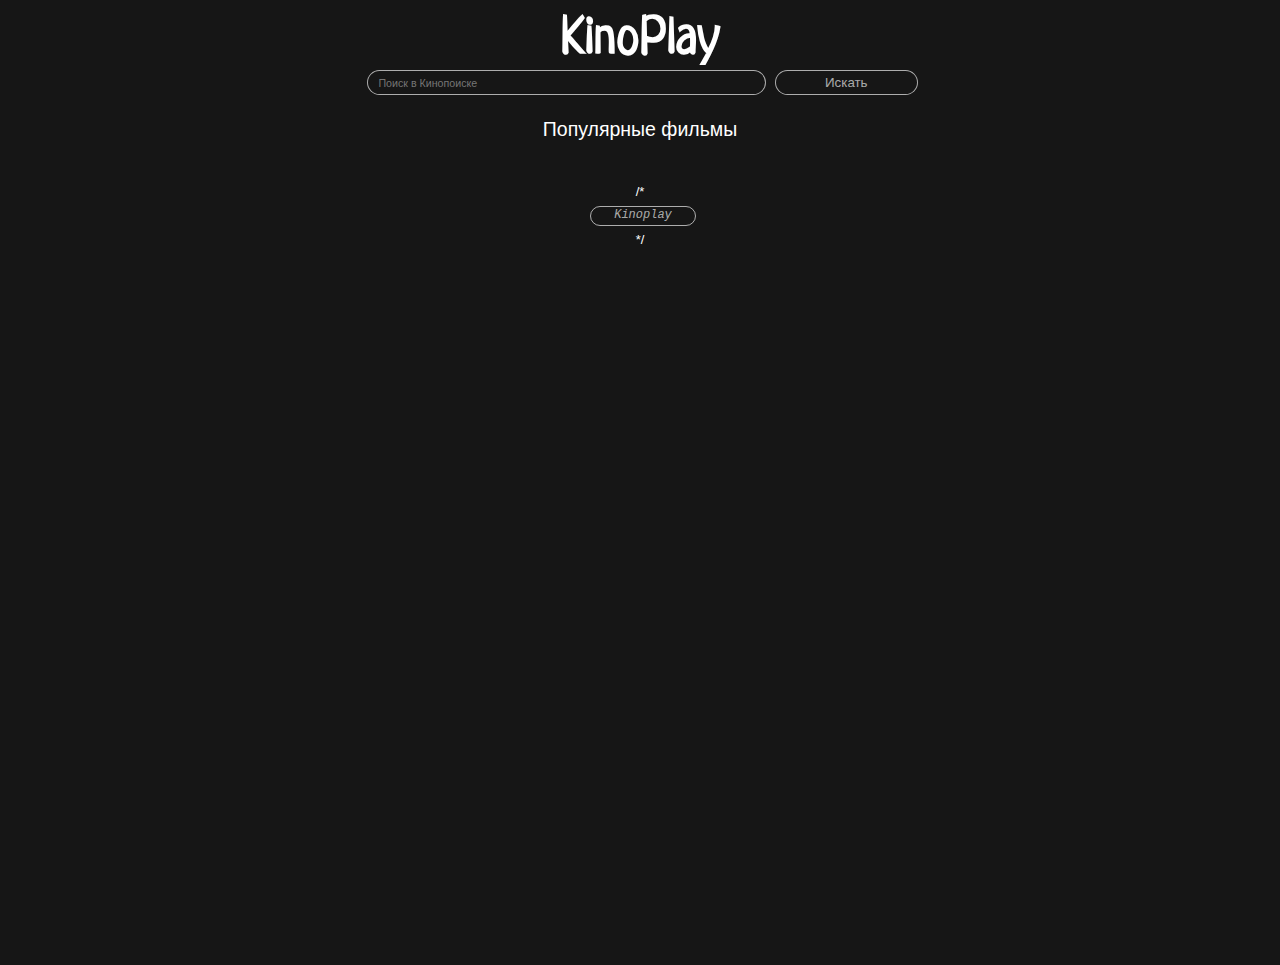
<file: index.html>
<!DOCTYPE html>
<html lang="en" class="no-js darkMode">

<head>
	<!-- Yandex.Metrika counter -->
<script type="text/javascript" >
   (function(m,e,t,r,i,k,a){m[i]=m[i]||function(){(m[i].a=m[i].a||[]).push(arguments)};
   m[i].l=1*new Date();k=e.createElement(t),a=e.getElementsByTagName(t)[0],k.async=1,k.src=r,a.parentNode.insertBefore(k,a)})
   (window, document, "script", "https://mc.yandex.ru/metrika/tag.js", "ym");

   ym(87552151, "init", {
        clickmap:true,
        trackLinks:true,
        accurateTrackBounce:true,
        webvisor:true
   });
</script>
<noscript><div><img src="https://mc.yandex.ru/watch/87552151" style="position:absolute; left:-9999px;" alt="" /></div></noscript>
<!-- /Yandex.Metrika counter -->

	<meta charset="UTF-8" />
	<script src="https://cdn.plyr.io/3.6.8/plyr.js"></script>
	<script src="https://cdn.plyr.io/3.6.8/plyr.polyfilled.js"></script>
	<link rel="stylesheet" href="https://cdn.plyr.io/3.6.8/plyr.css" />
	<link href="https://fonts.googleapis.com/css?family=Neucha" rel="stylesheet">
	<link href="./assets/main.css" rel="stylesheet">
	<link href="//maxcdn.bootstrapcdn.com/font-awesome/4.1.0/css/font-awesome.min.css" rel="stylesheet">
	<script src="https://ajax.googleapis.com/ajax/libs/jquery/1.11.1/jquery.min.js"></script>
	<meta name="viewport" content="width=device-width">
	<title id="websiteTitle">KinoPlay</title>
	<style rel="stylesheet">
		@font-face {
			font-family: Chocolate;
			src: url(https://raw.githubusercontent.com/aa1286901/TV/master/tv-online/fonts/painting-with-chocolate.regular-webfont.woff2) format("woff2"), url(https://raw.githubusercontent.com/aa1286901/TV/master/tv-online/fonts/painting-with-chocolate.regular-webfont.woff) format("woff"), url(https://raw.githubusercontent.com/aa1286901/TV/master/tv-online/fonts/painting-with-chocolate.regular.ttf) format("truetype"), url(https://raw.githubusercontent.com/aa1286901/TV/master/tv-online/fonts/painting-with-chocolate.regular-webfont.woff2) format("woff2"), url(https://raw.githubusercontent.com/aa1286901/TV/master/tv-online/fonts/painting-with-chocolate.regular-webfont.woff) format("woff"), url(https://raw.githubusercontent.com/aa1286901/TV/master/tv-online/fonts/painting-with-chocolate.regular.ttf) format("truetype");
			font-weight: 400;
			font-style: normal
		}

		html {
			scroll-behavior: smooth;
			--tint-color: #017AFF;
			--semi-bold: 600
		}

		* {
			font-family: -apple-system-font, BlinkMacSystemFont, Open Sans, Helvetica Neue, Helvetica, Arial, sans-serif
		}

		a {
			color: var(--tint-color);
			text-decoration: none
		}

		p {
			max-width: 600px;
			margin: 0 auto
		}

		body {
			max-width: 100vw;
			margin: 0;
			background-color: var(--bg-color)
		}

		h1 {
			font-size: 1em;
			margin-bottom: 5px;
		}

		#footer {
			margin-top: 30px;
			margin-bottom: 30px;
			text-align: center;
			color: var(--light-text-color)
		}

		#navbar {
			top: 0;
			left: 0;
			z-index: 999;
			position: absolute;
			color: var(--text-color);
			width: 100%;
			max-width: 100%;
			overflow: hidden;
			transition: color .25s ease, background-color .25s ease;
			-webkit-transition: color .25s ease, background-color .25s ease;
			-moz-transition: color .25s ease, background-color .25s ease;
			-o-transition: color .25s ease, background-color .25s ease;
			-ms-transition: color .25s ease, background-color .25s ease
		}

		#navbar .right:hover {
			-webkit-transform: scale(1.1);
			transform: scale(1.1)
		}

		#navbar #navbarName:hover {
			-webkit-transform: scale(1.1);
			transform: scale(1.1)
		}

		.navBarMode {
			color: var(--nav-font-color) !important;
			background-color: var(--bg-color)
		}

		.navBarMode #navbarName,
		.navBarMode .right {
			text-shadow: none !important
		}

		.navBarMode #navbarName:hover,
		.navBarMode .right:hover {
			-webkit-transform: none !important;
			transform: none !important
		}

		#navInner {
			position: relative;
			min-height: 80px;
			max-height: 80px;
			line-height: 76px;
			max-width: 1000px;
			width: calc(100% - 10px);
			margin: 0 auto
		}

		#navInner * {
			padding-left: 25px;
			padding-right: 25px
		}

		#navInner .right {
			float: right;
			cursor: pointer;
			-webkit-touch-callout: none;
			-webkit-user-select: none;
			-moz-user-select: none;
			-ms-user-select: none;
			user-select: none
		}

		#navInner #navbarName {
			cursor: pointer;
			line-height: 70px;
			font-family: Neucha, sans-serif;
			font-size: 40pt;
			font-weight: 700
		}

		#navInner svg {
			position: absolute;
			right: 0;
			top: 50%;
			-webkit-transform: translateY(calc(-50% - 2px));
			transform: translateY(calc(-50% - 2px))
		}

		@media only screen and (max-width:9000px) {
			#navInner * {
				padding-left: 10px !important;
				padding-right: 10px !important
			}

			#navInner svg {
				right: 10px !important;
				padding-left: 0 !important;
				padding-right: 5px !important
			}
		}

		.backgroundMountain {
			z-index: -1;
			position: absolute;
			top: 0;
			left: 0;
			-webkit-filter: brightness(var(--bg-brightness-lighter));
			filter: brightness(var(--bg-brightness-lighter));
			background-size: cover;
			background-position: center;
			min-width: 100%;
			min-height: 90vh
		}

		#blurredMountain {
			z-index: -2;
			-webkit-filter: blur(10px) brightness(var(--bg-brightness));
			filter: blur(10px) brightness(var(--bg-brightness));
			min-width: 100%
		}

		.mainContent {
			width: calc(100%);
			max-width: 1000px;
			color: var(--text-color);
			text-align: center;
			margin-top: 65px;
			margin-left: auto;
			margin-right: auto
		}

		h2 {
			margin: 0;
			font-weight: 400;
			font-size: 16pt
		}

		#privacyHeader {
			margin: 10
		}

		.privacyContent {
			padding-bottom: 35pt
		}

		#uncoverCenterTitle {
			font-family: Chocolate;
			font-weight: 100;
			font-size: 90pt;
			margin: 0
		}

		@media only screen and (max-width:9000px) {
			#uncoverCenterTitle {
				font-size: 60pt
			}
		}

		.button {
			cursor: pointer;
			color: #fff;
			font-weight: var(--semi-bold);
			margin: 30px auto;
			border-radius: 100px;
			padding: 20px;
			background-color: var(--tint-color);
			max-width: 150px;
			transition: padding .15s ease;
			-webkit-transition: padding .15s ease;
			-moz-transition: padding .15s ease;
			-o-transition: padding .15s ease;
			-ms-transition: padding .15s ease
		}

		.button:hover {
			padding-left: 35px;
			padding-right: 35px
		}

		#altDownloadURL {
			color: var(--text-color);
			margin-bottom: 40px;
			margin-top: 0
		}

		#installLink {
			color: var(--text-color);
			margin-bottom: 40px;
			margin-top: 0
		}

		#payLinks {
			padding-bottom: 20px
		}

		#payLinks a {
			padding-right: 30px
		}

		#payLinks a:last-of-type {
			padding-right: 0
		}

		#changelogText * {
			padding: 0;
			margin: 0
		}

		#changelogText li {
			list-style-position: inside
		}

		.creditsCardWrapper {
			position: relative;
			color: #fff;
			margin: 15px;
			display: inline-block;
			width: calc(25vw - 40px);
			height: calc(25vw - 40px);
			max-width: 200px;
			max-height: 200px;
			overflow: hidden
		}

		.creditsCardWrapper img {
			width: calc(25vw - 40px);
			height: calc(25vw - 40px);
			max-width: 200px;
			max-height: 200px;
			-webkit-transition: -webkit-filter .15s ease;
			transition: -webkit-filter .15s ease;
			transition: filter .15s ease;
			transition: filter .15s ease, -webkit-filter .15s ease;
			-webkit-transition: filter .15s ease;
			-moz-transition: filter .15s ease;
			-o-transition: filter .15s ease;
			-ms-transition: filter .15s ease
		}

		.creditsCardWrapper:hover img {
			-webkit-filter: brightness(.3);
			filter: brightness(.3)
		}

		.creditsCardWrapper .devName {
			padding-top: 40px;
			width: 100%;
			height: 100%;
			max-height: calc(25% + 40px);
			-webkit-box-sizing: border-box;
			box-sizing: border-box;
			position: absolute;
			top: 0;
			left: 0;
			background-color: rgba(0, 0, 0, .65);
			-webkit-transform: translateY(-100%);
			transform: translateY(-100%);
			-webkit-transition: -webkit-transform .25s ease;
			transition: -webkit-transform .25s ease;
			transition: transform .25s ease;
			transition: transform .25s ease, -webkit-transform .25s ease;
			-webkit-transition: transform .25s ease;
			-moz-transition: transform .25s ease;
			-o-transition: transform .25s ease;
			-ms-transition: transform .25s ease
		}

		.creditsCardWrapper .devType {
			width: 100%;
			position: absolute;
			top: calc(25% + 40px);
			left: 0;
			padding-top: 15px;
			font-size: 15pt;
			color: #fff
		}

		.creditsCardWrapper .devSocialIcon {
			position: absolute;
			bottom: 30px;
			left: 50%;
			-webkit-transform: translateX(-50%);
			transform: translateX(-50%)
		}

		.creditsCardWrapper .devSocialIcon * {
			fill: #fff
		}

		.creditsCardWrapper .devSocialIcon,
		.creditsCardWrapper .devType {
			opacity: 0;
			transition: opacity .25s ease;
			-webkit-transition: opacity .25s ease;
			-moz-transition: opacity .25s ease;
			-o-transition: opacity .25s ease;
			-ms-transition: opacity .25s ease
		}

		.creditsCardWrapper:hover .devSocialIcon,
		.creditsCardWrapper:hover .devType {
			opacity: 1
		}

		@media only screen and (max-width:9000px) {
			.creditsCardWrapper {
				width: 100%;
				height: 80px;
				max-width: 320px;
				max-height: 100px;
				border-radius: 0;
				overflow: visible;
				margin: 0 auto;
				padding-top: 10px;
				padding-bottom: 10px;
				border-bottom: solid 0.5px var(--light-text-color);
			}

			.creditsCardWrapper img {
				position: absolute;
				top: 50%;
				-webkit-transform: translateY(-50%);
				transform: translateY(-50%);
				left: 10px;
				width: 70px;
				height: 70px
			}

			.creditsCardWrapper .devName,
			.creditsCardWrapper .devType {
				font-size: 14pt;
				padding-top: 0;
				background: 0 0;
				width: auto;
				height: auto;
				left: 100px
			}

			.creditsCardWrapper .devSocialIcon,
			.creditsCardWrapper .devType {
				opacity: .65
			}

			.creditsCardWrapper .devName {
				color: var(--text-color);
				overflow: hidden;
				text-overflow: ellipsis;
				white-space: nowrap;
				max-width: calc(50% - 5px);
				top: 50%;
				-webkit-transform: translateY(calc(-100% - 2px));
				transform: translateY(calc(-100% - 2px))
			}

			.creditsCardWrapper .devType {
				color: var(--light-text-color);
				top: calc(50% + 2px)
			}

			.creditsCardWrapper .devSocialIcon {
				bottom: 50%;
				left: calc(100% - 20px);
				-webkit-transform: translate(-100%, 50%);
				transform: translate(-100%, 50%)
			}

			.creditsCardWrapper .devSocialIcon * {
				fill: var(--text-color)
			}
		}

		#progress {
			border-radius: 100px;
			overflow: hidden;
			width: 100%;
			max-width: 500px;
			background-color: var(--progress-bar-color);
			margin: 30px auto
		}

		#progressBar {
			width: 100%;
			height: calc(12pt + 5px);
			-webkit-transform: translateX(-100%);
			transform: translateX(-100%);
			background-color: var(--tint-color);
			-webkit-transition: -webkit-transform 1.15s ease;
			transition: -webkit-transform 1.15s ease;
			transition: transform 1.15s ease;
			transition: transform 1.15s ease, -webkit-transform 1.15s ease;
			-webkit-transition: transform 1.15s ease;
			-moz-transition: transform 1.15s ease;
			-o-transition: transform 1.15s ease;
			-ms-transition: transform 1.15s ease;
			transition-delay: .5s;
			-webkit-transition-delay: .5s;
			-moz-transition-delay: .5s;
			-o-transition-delay: .5s
		}

		#legacyReleases {
			display: none
		}

		#legacyReleases .releaseTableView {
			margin: 0 auto;
			position: relative;
			color: var(--light-text-color);
			text-align: left;
			width: 100%;
			max-width: 600px;
			border-bottom-style: solid;
			border-width: 1px;
			border-color: var(--border-color);
			padding-bottom: 10px;
			padding-top: 10px
		}

		#legacyReleases .releaseTableView:first-of-type {
			margin-top: 30px;
			border-top-style: solid
		}

		#legacyReleases .releaseTableView .releaseVersion {
			display: block;
			color: var(--text-color);
			font-weight: var(--semi-bold);
			font-size: 16pt
		}

		#legacyReleases .releaseTableView .button {
			position: absolute;
			margin: 0;
			top: 15px;
			right: 10px;
			padding: 8px 20px;
			text-align: center
		}

		#legacyReleases .releaseTableView ul {
			width: calc(100% - 120px);
			overflow: hidden;
			text-overflow: ellipsis
		}

		#legacyReleases .releaseTableView ul li:first-of-type {
			display: list-item
		}

		#legacyReleases .releaseTableView ul li {
			display: none
		}

		#legacyReleases .releaseTableView .viewMoreButton {
			cursor: pointer;
			position: absolute;
			bottom: calc(10px + 12pt);
			right: 20px;
			color: var(--tint-color);
			-webkit-touch-callout: none;
			-webkit-user-select: none;
			-moz-user-select: none;
			-ms-user-select: none;
			user-select: none
		}

		#legacyReleases .expanded ul {
			width: calc(100% - 50px);
			margin-bottom: 45px
		}

		#legacyReleases .expanded ul li {
			display: list-item
		}

		#viewLegacyVersions {
			color: var(--light-text-color);
			cursor: pointer;
			-webkit-touch-callout: none;
			-webkit-user-select: none;
			-moz-user-select: none;
			-ms-user-select: none;
			user-select: none
		}

		.hidden {
			opacity: 0
		}

		@-webkit-keyframes fadeIn {
			from {
				opacity: 0;
				-webkit-transform: scale(.5);
				transform: scale(.5)
			}

			to {
				opacity: 1
			}
		}

		@keyframes fadeIn {
			from {
				opacity: 0;
				-webkit-transform: scale(.5);
				transform: scale(.5)
			}

			to {
				opacity: 1
			}
		}

		.fadeInElement {
			-webkit-animation: fadeIn .8s;
			animation: fadeIn .8s
		}

		@-webkit-keyframes expandOut {
			0% {
				opacity: 0
			}

			50% {
				opacity: 0;
				-webkit-transform: scale(1.2);
				transform: scale(1.2);
				color: transparent;
				padding-left: 80px;
				padding-right: 80px
			}

			100% {
				opacity: 1
			}
		}

		@keyframes expandOut {
			0% {
				opacity: 0
			}

			50% {
				opacity: 0;
				-webkit-transform: scale(1.2);
				transform: scale(1.2);
				color: transparent;
				padding-left: 80px;
				padding-right: 80px
			}

			100% {
				opacity: 1
			}
		}

		.expandOutElement {
			animation-fill-mode: forwards;
			-webkit-animation-fill-mode: forwards;
			-webkit-animation: expandOut 1.6s;
			animation: expandOut 1.6s
		}

		@-webkit-keyframes fadeUp {
			0% {
				opacity: 0
			}

			75% {
				opacity: 0;
				-webkit-transform: scale(.5) translateY(200%);
				transform: scale(.5) translateY(200%)
			}

			100% {
				opacity: 1
			}
		}

		@keyframes fadeUp {
			0% {
				opacity: 0
			}

			75% {
				opacity: 0;
				-webkit-transform: scale(.5) translateY(200%);
				transform: scale(.5) translateY(200%)
			}

			100% {
				opacity: 1
			}
		}

		.fadeUpElement {
			animation-fill-mode: forwards;
			-webkit-animation-fill-mode: forwards;
			-webkit-animation: fadeUp 2s;
			animation: fadeUp 2s
		}

		#detailedInfo {
			width: 100%;
			margin-top: 100px;
			margin-left: auto;
			margin-right: auto;
			position: relative
		}

		#detailedInfo .aboutJailbreak {
			padding-bottom: 60pt
		}

		#detailedInfo .aboutJailbreak h1 {
			font-size: 20pt;
			margin: 0;
			margin-bottom: 20px
		}

		#detailedInfo .aboutJailbreak p {
			opacity: .65
		}

		#detailedInfo .featureWrapper {
			display: inline-block;
			text-align: center;
			padding: 30px 10px;
			background-repeat: no-repeat;
			background-size: 80px 80px;
			background-position: center 10px;
			width: calc(33.33% - 10px);
			min-width: 300px;
		}

		#detailedInfo .featureWrapper h1 {
			font-size: 20pt;
			margin: 0;
			margin-bottom: 20px
		}

		#detailedInfo .featureWrapper p {
			opacity: .65
		}

		#detailedInfo .featureWrapper svg {
			margin-bottom: 20px
		}

		#detailedInfo .featureWrapper svg * {
			fill: var(--text-color)
		}

		html {
			--bg-color: #fafafa;
			--border-color: rgba(0, 0, 0, .075);
			--progress-bar-color: rgba(0, 0, 0, .15);
			--nav-color: white;
			--nav-font-color: black;
			--text-color: rgb(0, 0, 0);
			--light-text-color: rgba(0, 0, 0, .65);
			--bg-brightness-lighter: 280%;
			--bg-brightness: 110%
		}

		.darkMode {
			--bg-color: #161616;
			--border-color: rgba(255, 255, 255, .075);
			--progress-bar-color: rgba(255, 255, 255, .15);
			--nav-color: #1e1e1e;
			--nav-font-color: white;
			--text-color: rgb(255, 255, 255);
			--light-text-color: rgba(255, 255, 255, .65);
			--bg-brightness-lighter: 40%;
			--bg-brightness: 25%
		}

		.player1 {
			-webkit-animation: fadeIn .8s;
			animation: fadeIn .8s;
			width: 570px;
			margin-left: -285px;
			left: 50%;
			position: absolute;
			margin-bottom: 10px;
		}

		@media screen and (max-width: 600px) {
			.player1 {
				width: 300px;
				margin-left: -150px;
				left: 50%
			}
		}

		@media screen and (max-height: 420px) {
			.player1 {
				width: 300px;
				margin-left: -150px;
				left: 50%
			}
		}

		#navbar .right,
		#navbar a {
			color: var(--nav-font-color)
		}

		#navbar * {
			-webkit-touch-callout: none;
			-webkit-user-select: none;
			-moz-user-select: none;
			-ms-user-select: none;
			user-select: none
		}

		.navBarMode {
			color: var(--nav-font-color) !important;
			background-color: var(--nav-color)
		}

		.navBarMode #navbarName,
		.navBarMode .right {
			text-shadow: none !important
		}

		.navBarMode #navbarName:hover,
		.navBarMode .right:hover {
			-webkit-transform: none !important;
			transform: none !important;
			color: var(--tint-color) !important;
			border-bottom: solid 4px var(--tint-color)
		}

		.navBarMode svg:hover path {
			fill: var(--tint-color)
		}

		#navInner {
			position: relative;
			min-height: 65px;
			max-height: 65px;
			line-height: 65px;
			max-width: 1000px;
			width: calc(100%);
			margin: 0 auto;
			text-align: center
		}

		#navInner * {
			padding-left: 25px;
			padding-right: 25px
		}

		#navInner .right {
			float: right;
			cursor: pointer
		}

		.footer {
			border-left: 1px var(--light-text-color) solid;
			border-right: 1px var(--light-text-color) solid;
			border-top: 1px var(--light-text-color) solid;
			border-bottom: 1px var(--light-text-color) solid;
			border-radius: 10px;
			cursor: pointer;
			padding: 0px 2px 0px 2px;
			position: relative;
			color: var(--light-text-color);
			font-size: 12px;
			width: 100px;
			left: 50%;
			margin: 5px;
			margin-left: -50px;
			margin-top: 5px;
			font-family: monospace;
			font-style: italic;
		}

		.freehosting-2domains-link {
			display: none;
		}
	</style>
</head>

<body>
	<div id="navbar" class="">
		<div id="navInner">
			<span id="navbarName" onclick="location.href='/';">KinoPlay</span>
		</div>
	</div>

	<div class="backgroundMountain"></div>
	<div class="backgroundMountain" id="blurredMountain"></div>
	<div class="mainContent">
		<div class="player1"
			style="text-align: center; position: relative; justify-content: center; align-items: center">
			<input type="search" id="text"
				style="width: 70%; background: var(--bg-color); border: none; font-size: 8pt; color: var(--light-text-color); -webkit-border-radius: 15px; -moz-border-radius: 15px; border-radius: 15px;border-left: 0.5px var(--light-text-color) solid; border-right: 0.5px var(--light-text-color) solid; border-top: 0.5px var(--light-text-color) solid; border-bottom: 0.5px var(--light-text-color) solid; height: 25px; margin: 5px; padding-left: 10px;"
				placeholder="Поиск в Кинопоиске">
			<input type="submit"
				style="background: var(--bg-color); font-size: 10pt; color: var(--light-text-color);border-radius: 15px; border-left: 0.5px var(--light-text-color) solid; border-right: 0.5px var(--light-text-color) solid; border-top: 0.5px var(--light-text-color) solid; border-bottom: 0.5px var(--light-text-color) solid;cursor: pointer;width: 25%; height: 25px;"
				onclick="search();" value="Искать">
		</div>
		<div class="fadeInElement">
			<div class="top-gallery-item">
				<div class="title-wrap">
					<h2 class="title" style="width: 100%">Популярные фильмы</h2>
				</div>
				<div class="popularMovies is-scroll-right">
					<div class="vlist is-scroll-right">
						<div class="vlist-holder js-kinetic kinetic-active">
							<ul id="items" class="items js-kinetic-inner js-popularMovies">
							</ul>
						</div>
					</div>
				</div>
			</div>
		</div>
		<script>
			$.ajax({
				async: true,
				crossDomain: true,
				url: 'https://kinopoiskapiunofficial.tech/api/v2.2/films/top?type=TOP_100_POPULAR_FILMS&page=1',
				type: 'GET',
				headers: { 'X-API-KEY': '1281ba0d-593b-4f3e-8b14-2b63e66ae00a' },
				success: function (response) {
					var a = response.films;
					var index, len;
					for (index = 0, len = a.length; index < len; ++index) {
						var item = a[index];
						$('.items').append('<li class="item" style="margin-bottom: 1rem">    <a class="link" href="/kinoplay/kino?id=' + item.filmId + '&title=' + item.nameRu + ' (' + item.year + ')"  title="' + item.nameRu + ' (' + item.year + ')">        <div class="cover-wrap">          <div class="cover js-b-lazy fadeIn animated" style="background-image: url(' + item.posterUrlPreview + ');"></div></div>     <div class="description">     <h3 class="title">' + item.nameRu + '</h3>      <span class="desc">     <span class="rating">' + item.rating + '</span>    <span class="year">' + item.year + '</span></span></div></a></li>');
					}
				}
			});

			$.ajax({
				async: true,
				crossDomain: true,
				url: 'https://kinopoiskapiunofficial.tech/api/v2.2/films/top?type=TOP_100_POPULAR_FILMS&page=2',
				type: 'GET',
				headers: { 'X-API-KEY': '1281ba0d-593b-4f3e-8b14-2b63e66ae00a' },
				success: function (response) {
					var a = response.films;
					var index, len;
					for (index = 0, len = a.length; index < len; ++index) {
						var item = a[index];
						$('.items').append('<li class="item" style="margin-bottom: 1rem">    <a class="link" href="/kinoplay/kino?id=' + item.filmId + '&title=' + item.nameRu + ' (' + item.year + ')"  title="' + item.nameRu + ' (' + item.year + ')">        <div class="cover-wrap">          <div class="cover js-b-lazy fadeIn animated" style="background-image: url(' + item.posterUrlPreview + ');"></div></div>     <div class="description">     <h3 class="title">' + item.nameRu + '</h3>      <span class="desc">     <span class="rating">' + item.rating + '</span>    <span class="year">' + item.year + '</span></span></div></a></li>');
					}
				}
			});

			$.ajax({
				async: true,
				crossDomain: true,
				url: 'https://kinopoiskapiunofficial.tech/api/v2.2/films/top?type=TOP_100_POPULAR_FILMS&page=3',
				type: 'GET',
				headers: { 'X-API-KEY': '1281ba0d-593b-4f3e-8b14-2b63e66ae00a' },
				success: function (response) {
					var a = response.films;
					var index, len;
					for (index = 0, len = a.length; index < len; ++index) {
						var item = a[index];
						$('.items').append('<li class="item" style="margin-bottom: 1rem">    <a class="link" href="/kinoplay/kino?id=' + item.filmId + '&title=' + item.nameRu + ' (' + item.year + ')"  title="' + item.nameRu + ' (' + item.year + ')">        <div class="cover-wrap">          <div class="cover js-b-lazy fadeIn animated" style="background-image: url(' + item.posterUrlPreview + ');"></div></div>     <div class="description">     <h3 class="title">' + item.nameRu + '</h3>      <span class="desc">     <span class="rating">' + item.rating + '</span>    <span class="year">' + item.year + '</span></span></div></a></li>');
					}
				}
			});



			function search() {
				var text = document.getElementById('text').value;
				$.ajax({
					async: true,
					crossDomain: true,
					url: 'https://kinopoiskapiunofficial.tech/api/v2.1/films/search-by-keyword?keyword=' + text,
					type: 'GET',
					headers: { 'X-API-KEY': '1281ba0d-593b-4f3e-8b14-2b63e66ae00a' },
					success: function (response) {
						$('.title').empty();
						$('.items').empty();
						var a = response.films;
						var index, len;
						for (index = 0, len = a.length; index < len; ++index) {
							var item = a[index];
							$('.items').append('<li class="item" style="margin-bottom: 1rem">    <a class="link" href="/kinoplay/kino?id=' + item.filmId + '&title=' + item.nameRu + ' (' + item.year + ')"  title="' + item.nameRu + ' (' + item.year + ')">        <div class="cover-wrap">          <div class="cover js-b-lazy fadeIn animated" style="background-image: url(' + item.posterUrlPreview + ');"></div></div>     <div class="description">     <h3 class="title">' + item.nameRu + '</h3>      <span class="desc">     <span class="rating">' + item.rating + '</span>    <span class="year">' + item.year + '</span></span></div></a></li>');
						}
					}
				});
			};

			$(document).ready(function () {
				$("#text").keypress(function (e) {
					if (e.keyCode == 13) {
						//нажата клавиша enter - здесь ваш код
						search();
					}
				});

			});	
		</script>
		/*
		<div onclick="window.open('https://kinofilms.sytes.net/')" class="footer">Kinoplay</div>
		*/
		<script>
			var oldRelease, navbar = document.getElementById("navbar"); var loadedOldReleases = !1; function getOldReleases(e) { for (i = 0; i < e.length; i++) { var n = e[i], t = createElement("div", "releaseTableView"), a = createElement("span", "releaseVersion"); a.innerText = n.name, t.appendChild(a); var o = createElement("span", "releaseDate"); o.innerText = new Date(n.published_at).toLocaleDateString(), t.appendChild(o); var r = createElement("div", "button"); r.innerText = "Download"; var d = n.assets.reverse(); for (getLink = 0; getLink < d.length; getLink++)var s = d[getLink].browser_download_url; var l = createElement("a"); l.href = s, l.appendChild(r), t.appendChild(l); var c = new showdown.Converter; t.innerHTML += c.makeHtml(n.body.replace(/^((?!^- .*).)*$/gm, "")); try { if (1 < t.getElementsByTagName("ul")[0].childElementCount) { var m = createElement("div", "viewMoreButton"); m.setAttribute("onClick", "expandChangelog(this)"), m.innerText = "more", t.appendChild(m) } } catch (e) { } document.getElementById("legacyReleases").appendChild(t) } loadedOldReleases = !0 } function updateProgessBar(e) { document.getElementById("progressBar").style.transform = "translateX(-" + (100 - e) + "%)" } function createElement(e, n) { var t = document.createElement(e); return n && (t.className = n), t } function goTo(e) { var n = 0; e && (n = document.getElementById(e).getBoundingClientRect().top - document.body.getBoundingClientRect().top + 180), document.body.scrollTop = n, document.documentElement.scrollTop = n } function expandChangelog(e) { "more" == e.innerText ? e.innerText = "less" : e.innerText = "more", e.parentNode.classList.toggle("expanded") } function viewLegacyVersions() { viewLegacyVersionsButton = document.getElementById("viewLegacyVersions"), "View Previous Versions" == viewLegacyVersionsButton.innerText ? (loadedOldReleases || getOldReleases(oldRelease), document.getElementById("legacyReleases").style.display = "inline", viewLegacyVersionsButton.innerText = "Hide Previous Versions") : (document.getElementById("legacyReleases").style.display = "none", viewLegacyVersionsButton.innerText = "View Previous Versions") } var darkMode, animateHTML = function () { var n, t; function e() { n = document.querySelectorAll(".hidden"), t = window.innerHeight, window.addEventListener("scroll", a), window.addEventListener("resize", e), a() } function a() { for (var e = 0; e < n.length; e++) { n[e].getBoundingClientRect().top - t <= -200 && (n[e].className = n[e].className.replace("hidden", "fadeInElement")) } } return { init: e } }; function toggleDarkMode() { createCookie("darkMode", darkMode = darkMode ? (document.getElementsByTagName("html")[0].classList.remove("darkMode"), !1) : (enableDarkMode(), !0), 999999) } function enableDarkMode() { document.getElementsByTagName("html")[0].classList.add("darkMode") } function readCookie(e) { for (var n = e + "=", t = document.cookie.split(";"), a = 0; a < t.length; a++) { for (var o = t[a]; " " == o.charAt(0);)o = o.substring(1, o.length); if (0 == o.indexOf(n)) return "true" == o.substring(n.length, o.length) || "false" != o.substring(n.length, o.length) && o.substring(n.length, o.length) } return null } function createCookie(e, n, t) { if (t) { var a = new Date; a.setTime(a.getTime() + 24 * t * 60 * 60 * 1e3); var o = "; expires=" + a.toGMTString() } else o = ""; document.cookie = e + "=" + n + o + "; path=/" } animateHTML().init(), window.matchMedia("(prefers-color-scheme: dark)").matches && enableDarkMode(), document.cookie ? (darkMode = readCookie("darkMode")) && enableDarkMode() : darkMode = !1;
		</script>
	</div>
</body>

</html>
</file>
<file: assets/main.css>
@-webkit-keyframes fadeIn {
    0% {
        opacity:0
    }

    to {
        opacity:1
    }
}

@keyframes fadeIn {
    0% {
        opacity:0
    }

    to {
        opacity:1
    }
}

.fadeIn {
    -webkit-animation-name: fadeIn;
    animation-name:fadeIn
}

.animated {
    -webkit-animation-duration: 1s;
    animation-duration: 1s;
    -webkit-animation-fill-mode: both;
    animation-fill-mode:both
}

.text-overflow {
    -ms-text-overflow:ellipsis
}

.entity-desc-item, .text-overflow {
    overflow: hidden;
    text-overflow: ellipsis;
    white-space:nowrap
}

.auth-loading, .entity-loading, .entity-player-spinner, .results-loading {
    position: relative;
    height:60px
}

.auth-loading:before, .entity-loading:before, .entity-player-spinner:before, .results-loading:before {
    content: "";
    position: absolute;
    left:50%
}

.entity-desc:after, .entity-seasons:after, .filter-controls:after {
    content: "";
    display: table;
    clear:both
}

.entity-actor-img, .entity-episode-img, .link .cover-wrap .cover, .result-item-preview {
    position: absolute;
    top: 0;
    left: 0;
    right: 0;
    bottom: 0;
    background-color: hsla(0, 0%, 100%, .05);
    background-position: 50% 50%;
    background-size:cover !important
}

.b-error.entity-actor-img, .b-error.entity-episode-img, .b-error.result-item-preview, .is-noimage.entity-actor-img, .is-noimage.entity-episode-img, .is-noimage.result-item-preview, .link .cover-wrap .b-error.cover, .link .cover-wrap .is-noimage.cover {
    box-shadow: inset 0 0 0 1px hsla(0, 0%, 100%, .25);
    opacity:.2
}

.header-back-btn {
    position: absolute;
    top: 0;
    padding: 0;
    width: 3.2em;
    height: 3.2em;
    cursor: pointer;
    border: none;
    outline:none
}

html {
    font-size:62.5%
}

@media (min-width: 768px) {
    html {
        font-size:81.25%
    }
}

body, html {
    height:100%
}

body {
    font: 1rem/1.375rem zonasans, sans-serif;
    color: #fff;
    background-color: #1e252b;
    min-width: 320px;
    margin: 0;
    -webkit-text-size-adjust: 100%;
    -moz-text-size-adjust: 100%;
    -ms-text-size-adjust:100%
}

body.embed {
    background:#000
}

body.embed .l-content {
    padding-top:0
}

body.embed .l-content .l-wrap {
    max-width:100%
}

body.embed .entity-header {
    margin: 0;
    max-width:none
}

body.embed .entity-header .video-js {
    padding: 0 !important;
    height:100% !important
}

.l-wrap {
    position: relative;
    margin:0 auto
}

@media (min-width: 1080px) {
    .l-wrap {
        max-width:1200px
    }
}

@media (min-width: 1345px) {
    .l-wrap {
        max-width:1400px
    }
}

.l-container {
    position: relative;
    min-height:100%
}

.l-content {
    display: block;
    position: relative;
    padding-top:5.3rem
}

.l-content.loading:before {
    margin: 8em auto 0;
    background: transparent url(/build/963e9da50918d1d838089db83f19ca34.svg) 50% 50% no-repeat;
    background-size: 100% !important;
    content: " ";
    width: 3em;
    height: 3em;
    display:block
}

.no-svg .l-content.loading:before {
    background:transparent url(/img/spinner.gif) 50% 50% no-repeat
}

.l-overlay {
    position: fixed;
    top: 0;
    left: 0;
    right: 0;
    bottom: 0;
    background:rgba(0, 0, 0, .7)
}

.state-indicator {
    position: absolute;
    top: -999em;
    left: -999em;
    z-index:1
}

@media (min-width: 768px) {
    .state-indicator {
        z-index:2
    }
}

@media (min-width: 1080px) {
    .state-indicator {
        z-index:3
    }
}

@media (min-width: 1345px) {
    .state-indicator {
        z-index:4
    }
}

#css-loaded-marker {
    position: absolute;
    z-index:1
}

::-moz-focus-inner {
    border:0
}

.top-is-none {
    margin-top:0 !important
}

.header {
    top: 0;
    position: fixed;
    width: 100%;
    z-index: 3;
    box-shadow:0 4px 4px rgba(0, 0, 0, .24), 0 0 4px rgba(0, 0, 0, .12)
}

.header, .header-nav {
    height: 5.3rem;
    background:#546778
}

.header-nav {
    display:block
}

@media (min-width: 1080px) {
    .header-nav {
        margin-left:-1.9rem
    }
}

.header-nav-item {
    float: left;
    box-sizing: border-box;
    height: 100%;
    line-height: 5.83rem;
    font-size: 1.4em;
    text-transform: uppercase;
    color: rgba(0, 0, 0, .54);
    text-decoration: none;
    cursor: pointer;
    outline: none;
    border-bottom: 3px solid transparent;
    margin:0 1rem
}

.header-nav-item:focus, .header-nav-item:hover {
    border-bottom:3px solid hsla(0, 0%, 100%, .54)
}

.header-nav-item.is-selected {
    color: #fff;
    border-bottom-color:#fff
}

.header-nav-item.is-index {
    background: transparent url(/build/4fa2aa71a75e4fc6d800418888f99241.svg) center 1.9rem no-repeat;
    background-size: 100% !important;
    width: 6.3rem;
    padding: 0 .1rem;
    margin: 0 1.9rem;
    text-indent: -9999px;
    opacity:.5
}

.no-svg .header-nav-item.is-index {
    background:transparent url(/img/logo-text.png) center 1.9rem no-repeat
}

.header-nav-item.is-index.is-selected {
    opacity: 1;
    background: transparent url(/build/48098fb43eef744e39ff2973da07b546.svg) center 1.9rem no-repeat;
    background-size:100% !important
}

.no-svg .header-nav-item.is-index.is-selected {
    background:transparent url(/img/logo-text-active.png) center 1.9rem no-repeat
}

.header-search-btn {
    position: absolute;
    padding: 0;
    width: 3em;
    height: 3em;
    cursor: pointer;
    border: none;
    outline: none;
    top: 1.4em;
    right: 1.2em;
    opacity: .54;
    background: transparent url(/build/e22d0d1fa8d862d2130ae1e4d74691f1.svg) 50% no-repeat;
    background-size:80% !important
}

.no-svg .header-search-btn {
    background:transparent url(/img/search.png) 50% no-repeat
}

.header-search-btn:focus {
    box-shadow:inset 0 0 0 .2rem rgba(0, 164, 255, .5)
}

@media (min-width: 768px) {
    .header-search-btn {
        display:none
    }
}

.header-back-btn {
    background: transparent url(/build/ed636b88a6412ade6ddd18d260f2dbc6.svg) 50% 50% no-repeat;
    background-size:auto !important
}

.no-svg .header-back-btn {
    background:transparent url(/img/back.png) 50% 50% no-repeat
}

.header-back-btn:focus {
    box-shadow:inset 0 0 0 .2rem rgba(0, 164, 255, .5)
}

@media (min-width: 768px) {
    .header-back-btn {
        display:none
    }
}

.header-search-line {
    position: absolute;
    top: 0;
    left: 0;
    right: 0;
    padding: 1.1rem 32px 1rem;
    z-index:-1
}

.header-search-line.is-open {
    z-index: 0;
    background:#546778
}

@media (min-width: 768px) {
    .header-search-line {
        z-index: 0;
        left: auto;
        padding: 1.1rem 24px 1rem 0;
        width:22rem
    }
}

@media (min-width: 1080px) {
    .header-search-line {
        padding-right:0
    }
}

.header-search-form {
    margin: 0 auto;
    max-width: 525px;
    position: relative;
    border-radius: 2px;
    overflow:hidden
}

.header-search-line-input {
    box-sizing: border-box;
    font-size: 1.2em;
    width: 100%;
    height: 3.2rem;
    padding: .5rem 3rem .5rem 3.6rem;
    background: #fff;
    border: none;
    outline:none
}

.header-search-line-input::placeholder {
    color:rgba(0, 0, 0, .3)
}

@media (min-width: 768px) {
    .header-search-line-input {
        padding-left:20px
    }
}

.header-search-line-submit {
    position: absolute;
    padding: 0;
    width: 3em;
    height: 3em;
    cursor: pointer;
    border: none;
    outline: none;
    top: 0;
    right: 0;
    opacity: .54;
    background: transparent url(/build/e22d0d1fa8d862d2130ae1e4d74691f1.svg) 50% no-repeat;
    background-size:80% !important
}

.no-svg .header-search-line-submit {
    background:transparent url(/img/search.png) 50% no-repeat
}

.header-search-line-submit:focus {
    box-shadow:inset 0 0 0 .2rem rgba(0, 164, 255, .5)
}

@media (min-width: 768px) {
    .header-search-line-submit {
        display:none
    }
}

.suggest {
    color: #000;
    margin: 0;
    padding: 0;
    z-index: 2;
    font-size: 15px;
    background: #fff;
    list-style: none;
    padding-top: .5rem;
    margin-top:-.5rem
}

.suggest li {
    padding: 8px;
    border-bottom: 1px solid rgba(0, 0, 0, .1);
    line-height: 1.2em;
    position:relative
}

.suggest li:after {
    background: #fff;
    content: " ";
    display: block;
    width: 56px;
    position: absolute;
    height: 1px;
    bottom: -1px;
    left:0
}

.suggest li span {
    cursor:pointer
}

.suggest li:first-child {
    margin-top: 1px;
    border-top:1px solid rgba(0, 0, 0, .1)
}

.suggest li.selected {
    background:rgba(0, 163, 255, .2)
}

@media (min-width: 1080px) {
    .suggest {
        width:286px
    }
}

.suggest .suggest-cover {
    display: inline-block;
    width: 32px;
    height: 32px;
    border-radius: 2px;
    overflow: hidden;
    margin-right:16px
}

.suggest .suggest-cover img {
    max-width:100%
}

.suggest .suggest-name {
    width: 64%;
    display: inline-block;
    vertical-align:top
}

.suggest .suggest-year {
    color: #00a4ff;
    display: inline-block;
    font-size: 14px;
    text-align: right;
    padding-left: 3%;
    vertical-align:top
}

.filter-items {
    background: rgba(0, 0, 0, .1);
    white-space: nowrap;
    padding: 1em;
    font-size: 1.2em;
    overflow:auto
}

.filters-item {
    margin-right:.2em
}

.filters-item-label {
    display:inline-block
}

.filters-item-select {
    background: hsla(0, 0%, 100%, .1);
    flex-grow: 1;
    -webkit-appearance: none;
    -moz-appearance: none;
    text-indent: .01px;
    text-overflow: ellipsis;
    font-family: inherit;
    font-size: inherit;
    color: #fff;
    cursor: pointer;
    border: none;
    outline: none;
    vertical-align: top;
    line-height: normal;
    padding: .14em .78em;
    box-sizing:border-box
}

.filters-item-select:focus {
    box-shadow:inset 0 0 0 .2rem rgba(0, 164, 255, .5)
}

.filters-item-select:hover {
    color:#00a4ff
}

.filters-item-select.is-changed {
    color:#33b8ff
}

.filters-item-select option {
    color: #000;
    background:#eee
}

.filters-item-reset {
    outline: none;
    font-size: 1em;
    font-family: inherit;
    color: inherit;
    background: none;
    border: none;
    cursor: pointer;
    padding: .3em .4em;
    opacity:.7
}

.filters-item-reset:focus {
    box-shadow:inset 0 0 0 .2rem rgba(0, 164, 255, .5)
}

.filters-item-reset:active {
    opacity: 1;
    outline:none
}

.filters-item-reset:focus {
    outline:none
}

.filter-controls {
    padding-top: 1rem;
    width: 100%;
    text-align:center
}

.filter-control-cancel, .filter-control-submit {
    float: left;
    width: 50%;
    height: 4.3rem;
    border: none;
    padding: 0;
    outline: none;
    font-family: inherit;
    font-size: inherit;
    cursor:pointer
}

.filter-control-cancel {
    color: #748491;
    background:hsla(0, 0%, 100%, .05)
}

.filter-control-cancel:focus {
    box-shadow:inset 0 0 0 .2rem rgba(0, 164, 255, .5)
}

.filter-control-submit {
    color: #fff;
    background: #33b8ff;
    font-size:1.1em
}

.filter-control-submit:focus {
    box-shadow:inset 0 0 0 .2rem hsla(0, 0%, 100%, .5)
}

.title-wrap {
    margin:1.2rem 16px 1.3rem
}

@media (min-width: 768px) {
    .title-wrap {
        text-align:center
    }
}

.title-wrap .title {
    font-weight: 400;
    font-size: 1.5em;
    line-height: 1.4em;
    margin:0;
}

.title-wrap .title .to-all {
    border-radius: 2px;
    font-size: .85em;
    line-height: 1.7em;
    text-transform: uppercase;
    float: right;
    background:#33b8ff
}

.title-wrap .title .link, .title-wrap .title .to-all {
    padding: 0 .5em;
    margin-left: -.5em;
    color: #fff;
    text-decoration:none
}

.title-wrap .title .link {
    display:inline-block
}

.title-wrap .title .link .link-u {
    display: inline-block;
    line-height: 107%;
    border-bottom:1px solid #fff
}

.title-wrap .title .link .link-u:hover {
    border-bottom:1px solid transparent
}

.vlist.is-scroll-left:before, .vlist.is-scroll-right:after {
    position: absolute;
    top: -1rem;
    bottom: 1rem;
    width: 1px;
    background: linear-gradient(180deg, hsla(0, 0%, 59%, 0) 0, hsla(0, 0%, 59%, .3) 5%, hsla(0, 0%, 59%, .3) 95%, hsla(0, 0%, 59%, 0));
    z-index:2
}

.vlist {
    position: relative;
    margin: 1rem 0;
    user-select:none
}

.vlist.is-scroll-left:before {
    left:0
}

.vlist.is-scroll-right:after {
    right:0
}

@media (min-width: 1080px) {
    .shadow-block .vlist {
        max-width: 880px;
        margin:auto
    }
}

@media (min-width: 1345px) {
    .shadow-block .vlist {
        max-width: 1000px;
        padding: 0;
        margin:auto
    }
}

.vlist-holder {
    overflow: hidden;
    -webkit-overflow-scrolling:touch
}

.vlist-holder.is-touch {
    overflow-x:scroll
}

.vlist-control-left, .vlist-control-right {
    display: none;
    position: absolute;
    top: 0;
    border: none;
    padding: 0;
    text-indent: -9999px;
    cursor: pointer;
    outline: none;
    z-index: 1;
    width: 34px;
    height:135px
}

.vlist-control-left:after, .vlist-control-left:before, .vlist-control-right:after, .vlist-control-right:before {
    content: "";
    position: absolute;
    top: 29px;
    bottom: 29px;
    left: 0;
    right:0
}

.vlist-control-left:before, .vlist-control-right:before {
    background: #fff;
    border-radius:.5rem
}

@media (min-width: 768px) {
    .vlist-control-left, .vlist-control-right {
        width: 45px;
        height:180px
    }

    .vlist-control-left:after, .vlist-control-left:before, .vlist-control-right:after, .vlist-control-right:before {
        top: 40px;
        bottom:40px
    }
}

@media (min-width: 1080px) {
    .vlist-control-left, .vlist-control-right {
        width: 57px;
        height:240px
    }

    .vlist-control-left:after, .vlist-control-left:before, .vlist-control-right:after, .vlist-control-right:before {
        top: 70px;
        bottom: 70px;
        left: 6px;
        right:6px
    }
}

.is-country.vlist-control-left, .is-country.vlist-control-right {
    top: -10px;
    height:68px
}

.is-country.vlist-control-left:after, .is-country.vlist-control-left:before, .is-country.vlist-control-right:after, .is-country.vlist-control-right:before {
    top: 0;
    bottom:0
}

@media (min-width: 768px) {
    .is-country.vlist-control-left, .is-country.vlist-control-right {
        height:84px
    }
}

@media (min-width: 1080px) {
    .is-country.vlist-control-left, .is-country.vlist-control-right {
        height:105px
    }
}

.is-actors.vlist-control-left, .is-actors.vlist-control-right {
    top: 0;
    height:101px
}

.is-actors.vlist-control-left:after, .is-actors.vlist-control-left:before, .is-actors.vlist-control-right:after, .is-actors.vlist-control-right:before {
    top: 12px;
    bottom:12px
}

@media (min-width: 768px) {
    .is-actors.vlist-control-left, .is-actors.vlist-control-right {
        height:139px
    }

    .is-actors.vlist-control-left:after, .is-actors.vlist-control-left:before, .is-actors.vlist-control-right:after, .is-actors.vlist-control-right:before {
        top: 19px;
        bottom:19px
    }
}

@media (min-width: 1080px) {
    .is-actors.vlist-control-left, .is-actors.vlist-control-right {
        height:190px
    }

    .is-actors.vlist-control-left:after, .is-actors.vlist-control-left:before, .is-actors.vlist-control-right:after, .is-actors.vlist-control-right:before {
        top: 45px;
        bottom:45px
    }
}

.is-episodes.vlist-control-left, .is-episodes.vlist-control-right, .is-trailer.vlist-control-left, .is-trailer.vlist-control-right {
    top: -10px;
    height:88px
}

.is-episodes.vlist-control-left:after, .is-episodes.vlist-control-left:before, .is-episodes.vlist-control-right:after, .is-episodes.vlist-control-right:before, .is-trailer.vlist-control-left:after, .is-trailer.vlist-control-left:before, .is-trailer.vlist-control-right:after, .is-trailer.vlist-control-right:before {
    top: 6px;
    bottom:6px
}

@media (min-width: 768px) {
    .is-episodes.vlist-control-left, .is-episodes.vlist-control-right, .is-trailer.vlist-control-left, .is-trailer.vlist-control-right {
        height:110px
    }
}

@media (min-width: 1080px) {
    .is-episodes.vlist-control-left, .is-episodes.vlist-control-right, .is-trailer.vlist-control-left, .is-trailer.vlist-control-right {
        top: 0;
        height:112px
    }
}

.vlist:hover .vlist-control-left, .vlist:hover .vlist-control-right {
    display:block
}

.vlist-control-left:hover, .vlist-control-right:hover {
    opacity:1
}

.vlist-control-left {
    left: 0;
    background:linear-gradient(270deg, rgba(30, 37, 43, 0), #1e252b)
}

.vlist-control-left:after {
    background: transparent url(/build/864844fb4abfe8c5fb7e2d77723b30c6.svg) 50% 50% no-repeat;
    background-size:50% !important
}

.no-svg .vlist-control-left:after {
    background:transparent url(/img/arrow-left.png) 50% 50% no-repeat
}

.vlist-control-left:hover:after {
    background: transparent url(/build/6cf54dc70006be4f6dc5854e54a065d7.svg) 50% 50% no-repeat;
    background-size:50% !important
}

.no-svg .vlist-control-left:hover:after {
    background:transparent url(/img/arrow-left-active.png) 50% 50% no-repeat
}

.vlist-control-right {
    right: 0;
    background:linear-gradient(90deg, rgba(30, 37, 43, 0), #1e252b)
}

.vlist-control-right:after {
    background: transparent url(/build/109e4b97e78177043ff0fd90b826963a.svg) 50% 50% no-repeat;
    background-size:50% !important
}

.no-svg .vlist-control-right:after {
    background:transparent url(/img/arrow-right.png) 50% 50% no-repeat
}

.vlist-control-right:hover:after {
    background: transparent url(/build/e6817f9b02244762cce82357f9c0896a.svg) 50% 50% no-repeat;
    background-size:50% !important
}

.no-svg .vlist-control-right:hover:after {
    background:transparent url(/img/arrow-right-active.png) 50% 50% no-repeat
}

.items {
    font-size: 0;
    position: relative;
    list-style: none;
    padding: 0;
    text-align: center;
	overflow: hidden;
	overflow-x: scroll;
	margin: 5px;
}

.items.episodes .item {
    width: 120px;
    padding:0 8px
}

@media (min-width: 768px) {
    .items.episodes .item {
        width: 124px;
        padding:0 12px
    }
}

@media (min-width: 1080px) {
    .items.episodes .item {
        width: 200px;
        padding:0 30px 0 0
    }
}

.items .item {
    display: inline-block;
    vertical-align: top;
    font-size: 14px;
    width: 90px;
    position: relative;
    padding:0 5px
}

.title {
        width: 90px
}

@media (min-width: 768px) {
    .items .item {
        width:90px
    }
    .title {
        width:90px
    }
}

@media (min-width: 1080px) {
    .items .item {
        width:124px
    }
}

.items .item.is-actor {
    width: 64px;
    padding:0 8px
}

@media (min-width: 768px) {
    .items .item.is-actor {
        width: 88px;
        padding:0 16px
    }
}

@media (min-width: 1080px) {
    .items .item.is-actor {
        width: 120px;
        padding:0 32px 0 0
    }
}

.support-mail {
    font-size: 1.1em;
    line-height:1.4em
}

.support-mail a {
    color:#fff
}

.auth-wrap {
    position: absolute;
    top: 0;
    left: 0;
    right: 0;
    bottom: 0;
    background: #1e252b;
    z-index:5
}

.auth {
    position: relative;
    padding: 0 2rem 60px;
    margin: 0 auto;
    max-width: 30rem;
    text-align: center;
    font-size:1.4rem
}

.auth-title {
    font-size: 2.4rem;
    line-height: 4rem;
    text-transform: uppercase;
    letter-spacing: 2px;
    font-weight:300
}

.auth-back {
    position: absolute;
    left: 1rem;
    top: 0;
    width: 4rem;
    height: 4rem;
    cursor: pointer;
    outline: none;
    border: none;
    padding: 0;
    background: transparent url(/build/ed636b88a6412ade6ddd18d260f2dbc6.svg) 50% 50% no-repeat;
    background-size:80% !important
}

.no-svg .auth-back {
    background:transparent url(/img/back.png) 50% 50% no-repeat
}

.auth-back:active {
    background: transparent url(/build/c3f917d21509ae5a54970d51cb50beae.svg) 50% 50% no-repeat;
    background-size:80% !important
}

.no-svg .auth-back:active {
    background:transparent url(/img/back-active.png) 50% 50% no-repeat
}

.auth-tabs {
    display: flex;
    justify-content: space-between;
    margin:.5rem -1rem
}

.auth-tabs-btn {
    font-family: inherit;
    font-size: inherit;
    margin: 0;
    padding: 2rem 1rem;
    line-height: 100%;
    color: #748491;
    background: none;
    border: none;
    outline: none;
    white-space: nowrap;
    cursor:pointer
}

.auth-tabs-btn.is-active {
    color:#fff
}

.auth-input-line {
    position:relative
}

.auth-label {
    position: absolute;
    left: 1.5rem;
    height: 4rem;
    line-height: 4rem;
    color:#748491
}

.auth-input, .auth-page-btn, .auth-submit {
    display: block;
    font-family: inherit;
    font-size: inherit;
    border: none;
    height: 4rem;
    width: 100%;
    margin: 0;
    border-radius: .7rem;
    border-bottom: 1px solid transparent;
    outline:none
}

.auth-input {
    box-sizing: border-box;
    color: inherit;
    background: #090b0d;
    padding:0 1.5rem 0 8.5rem
}

.auth-input.is-top {
    border-bottom-color: hsla(0, 0%, 100%, .05);
    border-bottom-left-radius: 0;
    border-bottom-right-radius:0
}

.auth-input.is-middle {
    border-radius: 0;
    border-bottom-color:hsla(0, 0%, 100%, .05)
}

.auth-input.is-bottom {
    border-top-left-radius: 0;
    border-top-right-radius:0
}

.auth-input.is-remind {
    padding-left:12rem
}

.auth-submit {
    background: #33b8ff;
    color: #fff;
    margin: 2rem 0 0;
    padding: 0 2rem;
    cursor:pointer
}

.auth-msg {
    margin:2rem 0
}

.auth-msg-fail {
    color:#be2831
}

.auth-page-title {
    margin: 4.3rem 0 0;
    font-size: 2.1rem;
    line-height: 2.6rem;
    margin-bottom:1.2rem
}

.auth-page-text, .auth-success-text {
    line-height: 1.8rem;
    margin-bottom:3.9rem
}

.auth-page-btn {
    color: #fff;
    background: #757b88;
    cursor:pointer
}

.auth-success-text {
    padding-left: 3rem;
    position:relative
}

.auth-success-text:before {
    content: "";
    position: absolute;
    left: 0;
    width: 2.4rem;
    height: 2.4rem;
    background: transparent url(/build/aef0dbb86158f72f496026ac4334fb16.svg) 50% 50% no-repeat;
    background-size:100% !important
}

.no-svg .auth-success-text:before {
    background:transparent url(/img/check.png) 50% 50% no-repeat
}

.auth-remind-expired-error {
    color: #be2831;
    margin:4rem 0
}

.auth-remind-success-text {
    margin:4rem 0
}

.user {
    background:#1e252b
}

.user-logout {
    font-family: Open Sans Condensed, sans-serif;
    color: hsla(0, 0%, 100%, .5);
    background: none;
    margin: 0;
    padding: 0 1.5rem 0 5rem;
    height: 4rem;
    border: none;
    font-size: 1.6rem;
    cursor: pointer;
    outline:none
}

.user-logout:before {
    content: "";
    position: absolute;
    top: 0;
    left: 0;
    width: 5rem;
    height: 4rem;
    background: transparent url(/build/bc3a6bfc149bcf05142f3458459aa56f.svg) 50% 50% no-repeat;
    background-size:52.5% !important
}

.no-svg .user-logout:before {
    background:transparent url(/img/logout.png) 50% 50% no-repeat
}

.hide {
    display:none
}

.hide-i {
    display:none !important
}

.link {
    display: block;
    text-decoration:none
}

.link .cover-wrap {
    position: relative;
    padding-top:150%
}

.link .cover-wrap .cover.b-error, .link .cover-wrap .cover.is-noimage {
    background: hsla(0, 0%, 100%, .25) url(/build/7b3b2bd1810cb0e642dd7e7d435d40f4.svg) 50% 50% no-repeat;
    background-size:100% !important
}

.no-svg .link .cover-wrap .cover.b-error, .no-svg .link .cover-wrap .cover.is-noimage {
    background:hsla(0, 0%, 100%, .25) url(/img/nocover.png) 50% 50% no-repeat
}

.trailer-item .link .cover-wrap {
    padding-top:56.25%
}

.trailer-item .link .cover-wrap .cover {
    background-size: contain !important;
    background-repeat:no-repeat
}

.description {
    margin-top:.4rem;
    text-align: left;
}

.description .title {
    color: #fff;
    font-weight: 400;
    font-size: 1rem;
    line-height: 1.5rem;
    max-height: 3rem;
    padding-bottom: .2rem;
    margin: 0 -1rem 0 0;
    -webkit-hyphens: auto;
    -moz-hyphens: auto;
    -ms-hyphens: auto;
    white-space: normal;
    overflow:hidden
}

.description .desc {
    font-size:1rem
}

.description .rating {
    color: #f09a20;
    margin:0 .8rem 0 -.1rem
}

.description .rating:before {
    content: "";
    display: inline-block;
    width: 1.2rem;
    height: 1.2rem;
    background: transparent url(https://kinoplay.ahmedov.ml/assets/kp_rt.svg) 50% 50% no-repeat;
    background-size: 100% !important;
    position: relative;
    top:.1rem
}

.no-svg .description .rating:before {
    background:transparent url(/img/star.png) 50% 50% no-repeat
}

.description .year {
    color:#748491
}

.description .last-episode {
    font-size: 1.1rem;
    color:#f09a20
}

.genre-link {
    display: block;
    position: relative;
    padding-top: 150%;
    text-decoration: none;
    color: inherit;
    cursor:pointer
}

.genre-link.is-genre-multfilm {
    background: hsla(0, 0%, 100%, .07) url(/build/900ed65392ccde70eff4177dca931f80.svg) 50% 30% no-repeat;
    background-size:85% !important
}

.no-svg .genre-link.is-genre-multfilm {
    background:hsla(0, 0%, 100%, .07) url(/img/genre-multfilm.png) 50% 30% no-repeat
}

.genre-link.is-genre-komediia {
    background: hsla(0, 0%, 100%, .07) url(/build/8a5da9428f267168aa223e1b5f9a3a12.svg) 50% 30% no-repeat;
    background-size:85% !important
}

.no-svg .genre-link.is-genre-komediia {
    background:hsla(0, 0%, 100%, .07) url(/img/genre-komediia.png) 50% 30% no-repeat
}

.genre-link.is-genre-melodrama {
    background: hsla(0, 0%, 100%, .07) url(/build/394cbaafae53e95357b2127f8daac2f4.svg) 50% 30% no-repeat;
    background-size:85% !important
}

.no-svg .genre-link.is-genre-melodrama {
    background:hsla(0, 0%, 100%, .07) url(/img/genre-melodrama.png) 50% 30% no-repeat
}

.genre-link.is-genre-drama {
    background: hsla(0, 0%, 100%, .07) url(/build/763afb634e5c456925df284745401be1.svg) 50% 30% no-repeat;
    background-size:85% !important
}

.no-svg .genre-link.is-genre-drama {
    background:hsla(0, 0%, 100%, .07) url(/img/genre-drama.png) 50% 30% no-repeat
}

.genre-link.is-genre-boevik {
    background: hsla(0, 0%, 100%, .07) url(/build/f539b2818791a7b624416e6a0a5d64a7.svg) 50% 30% no-repeat;
    background-size:85% !important
}

.no-svg .genre-link.is-genre-boevik {
    background:hsla(0, 0%, 100%, .07) url(/img/genre-boevik.png) 50% 30% no-repeat
}

.genre-link.is-genre-uzhasy {
    background: hsla(0, 0%, 100%, .07) url(/build/104362fb253096da5494917f9edb2675.svg) 50% 30% no-repeat;
    background-size:85% !important
}

.no-svg .genre-link.is-genre-uzhasy {
    background:hsla(0, 0%, 100%, .07) url(/img/genre-uzhasy.png) 50% 30% no-repeat
}

.genre-link.is-genre-prikliucheniia {
    background: hsla(0, 0%, 100%, .07) url(/build/8d6b5aa7d6e6adca8f4089c6a53a9db0.svg) 50% 30% no-repeat;
    background-size:85% !important
}

.no-svg .genre-link.is-genre-prikliucheniia {
    background:hsla(0, 0%, 100%, .07) url(/img/genre-prikliucheniia.png) 50% 30% no-repeat
}

.genre-link.is-genre-dokumentalnyi {
    background: hsla(0, 0%, 100%, .07) url(/build/8b782f3ff12a9fc4c03a64ddb0777943.svg) 50% 30% no-repeat;
    background-size:85% !important
}

.no-svg .genre-link.is-genre-dokumentalnyi {
    background:hsla(0, 0%, 100%, .07) url(/img/genre-dokumentalnyi.png) 50% 30% no-repeat
}

.genre-link.is-genre-triller {
    background: hsla(0, 0%, 100%, .07) url(/build/97d5196ac7d87a03360d821d68211dfa.svg) 50% 30% no-repeat;
    background-size:85% !important
}

.no-svg .genre-link.is-genre-triller {
    background:hsla(0, 0%, 100%, .07) url(/img/genre-triller.png) 50% 30% no-repeat
}

.genre-link.is-genre-miuzikl {
    background: hsla(0, 0%, 100%, .07) url(/build/7f61cacd98fb493bf4c9dbb19d0f70db.svg) 50% 30% no-repeat;
    background-size:85% !important
}

.no-svg .genre-link.is-genre-miuzikl {
    background:hsla(0, 0%, 100%, .07) url(/img/genre-miuzikl.png) 50% 30% no-repeat
}

.genre-link.is-genre-fantastika {
    background: hsla(0, 0%, 100%, .07) url(/build/6585a9f603b464de766b8d1b34aaf358.svg) 50% 30% no-repeat;
    background-size:85% !important
}

.no-svg .genre-link.is-genre-fantastika {
    background:hsla(0, 0%, 100%, .07) url(/img/genre-fantastika.png) 50% 30% no-repeat
}

.genre-link.is-genre-istoriia {
    background: hsla(0, 0%, 100%, .07) url(/build/865839ee23ebe62b67d7e05246c8d62a.svg) 50% 30% no-repeat;
    background-size:85% !important
}

.no-svg .genre-link.is-genre-istoriia {
    background:hsla(0, 0%, 100%, .07) url(/img/genre-istoriia.png) 50% 30% no-repeat
}

.genre-link.is-genre-voennyi {
    background: hsla(0, 0%, 100%, .07) url(/build/6bdac15cd065bf3b3c70c242a293e7ae.svg) 50% 30% no-repeat;
    background-size:85% !important
}

.no-svg .genre-link.is-genre-voennyi {
    background:hsla(0, 0%, 100%, .07) url(/img/genre-voennyi.png) 50% 30% no-repeat
}

.genre-link .title {
    position: absolute;
    left: 0;
    right: 0;
    bottom: 1em;
    height: 2em;
    text-align: center;
    text-transform: capitalize;
    font-size: 1em;
    line-height:1
}

.country-link {
    display: block;
    text-decoration: none;
    color: inherit;
    cursor:pointer
}

.country-link .img {
    padding-top:53.33333%
}

.country-link .img.is-country-rossiia {
    background: hsla(0, 0%, 100%, .07) url(/build/2c185c4c41cd47d9e1dad1783c753d2e.svg) 50% 50% no-repeat;
    background-size:100% !important
}

.no-svg .country-link .img.is-country-rossiia {
    background:hsla(0, 0%, 100%, .07) url(/img/country-rossiia.png) 50% 50% no-repeat
}

.country-link .img.is-country-ssha {
    background: hsla(0, 0%, 100%, .07) url(/build/9f4cba95a7895c2c952fd751590956e8.svg) 50% 50% no-repeat;
    background-size:100% !important
}

.no-svg .country-link .img.is-country-ssha {
    background:hsla(0, 0%, 100%, .07) url(/img/country-ssha.png) 50% 50% no-repeat
}

.country-link .img.is-country-frantciia {
    background: hsla(0, 0%, 100%, .07) url(/build/5a650fd7dbe47b973edcadb00d53f4e8.svg) 50% 50% no-repeat;
    background-size:100% !important
}

.no-svg .country-link .img.is-country-frantciia {
    background:hsla(0, 0%, 100%, .07) url(/img/country-frantciia.png) 50% 50% no-repeat
}

.country-link .img.is-country-italiia {
    background: hsla(0, 0%, 100%, .07) url(/build/cd621bc5a9ed7c707ac5c6ea094a00f1.svg) 50% 50% no-repeat;
    background-size:100% !important
}

.no-svg .country-link .img.is-country-italiia {
    background:hsla(0, 0%, 100%, .07) url(/img/country-italiia.png) 50% 50% no-repeat
}

.country-link .img.is-country-koreia-iuzhnaia {
    background: hsla(0, 0%, 100%, .07) url(/build/8006338f22467e9b943ca366a8c260d5.svg) 50% 50% no-repeat;
    background-size:100% !important
}

.no-svg .country-link .img.is-country-koreia-iuzhnaia {
    background:hsla(0, 0%, 100%, .07) url(/img/country-koreia-iuzhnaia.png) 50% 50% no-repeat
}

.country-link .img.is-country-germaniia {
    background: hsla(0, 0%, 100%, .07) url(/build/054f5a7193866ee6c0020b939094e57b.svg) 50% 50% no-repeat;
    background-size:100% !important
}

.no-svg .country-link .img.is-country-germaniia {
    background:hsla(0, 0%, 100%, .07) url(/img/country-germaniia.png) 50% 50% no-repeat
}

.country-link .img.is-country-iaponiia {
    background: hsla(0, 0%, 100%, .07) url(/build/5c1ef62b4d6f20a7c3ce1953c576275e.svg) 50% 50% no-repeat;
    background-size:100% !important
}

.no-svg .country-link .img.is-country-iaponiia {
    background:hsla(0, 0%, 100%, .07) url(/img/country-iaponiia.png) 50% 50% no-repeat
}

.country-link .img.is-country-kitai {
    background: hsla(0, 0%, 100%, .07) url(/build/33fe4e47618ed4572a74e102f816d9a6.svg) 50% 50% no-repeat;
    background-size:100% !important
}

.no-svg .country-link .img.is-country-kitai {
    background:hsla(0, 0%, 100%, .07) url(/img/country-kitai.png) 50% 50% no-repeat
}

.country-link .img.is-country-ukraina {
    background: hsla(0, 0%, 100%, .07) url(/build/5387b1946b9102ce2ee77d3ea2de8f7b.svg) 50% 50% no-repeat;
    background-size:100% !important
}

.no-svg .country-link .img.is-country-ukraina {
    background:hsla(0, 0%, 100%, .07) url(/img/country-ukraina.png) 50% 50% no-repeat
}

.country-link .img.is-country-ispaniia {
    background: hsla(0, 0%, 100%, .07) url(/build/98eaf0490ff33d3e2811d49d53ba0f6b.svg) 50% 50% no-repeat;
    background-size:100% !important
}

.no-svg .country-link .img.is-country-ispaniia {
    background:hsla(0, 0%, 100%, .07) url(/img/country-ispaniia.png) 50% 50% no-repeat
}

.country-link .img.is-country-velikobritaniia {
    background: hsla(0, 0%, 100%, .07) url(/build/08cf4121da3198047f531e07df47030a.svg) 50% 50% no-repeat;
    background-size:100% !important
}

.no-svg .country-link .img.is-country-velikobritaniia {
    background:hsla(0, 0%, 100%, .07) url(/img/country-velikobritaniia.png) 50% 50% no-repeat
}

.country-link .img.is-country-shvetciia {
    background: hsla(0, 0%, 100%, .07) url(/build/7d88db0b59908351c900acb1e6bf1967.svg) 50% 50% no-repeat;
    background-size:100% !important
}

.no-svg .country-link .img.is-country-shvetciia {
    background:hsla(0, 0%, 100%, .07) url(/img/country-shvetciia.png) 50% 50% no-repeat
}

.country-link .img.is-country-daniia {
    background: hsla(0, 0%, 100%, .07) url(/build/55e31ecaa8cd8301ae11e6e02c1e72d2.svg) 50% 50% no-repeat;
    background-size:100% !important
}

.no-svg .country-link .img.is-country-daniia {
    background:hsla(0, 0%, 100%, .07) url(/img/country-daniia.png) 50% 50% no-repeat
}

.country-link .name {
    font-size: 1.1em;
    line-height: 1;
    margin-top:1rem
}

.t-center {
    text-align:center
}

.show-all-block {
    position: relative;
    white-space:normal
}

.show-all-block .cover-wrap {
    background: hsla(0, 0%, 100%, .07);
    padding-top: 150%;
    position:relative
}

.show-all-block .cover-wrap a {
    position: absolute;
    top: 0;
    left: 0;
    color: #fff;
    text-decoration:none
}

.show-all-block h3 {
    max-width: 100%;
    margin:0
}

.show-all-block img {
    margin-top: 30%;
    margin-bottom:5%
}

@media (min-width: 1080px) {
    .show-all-block img {
        margin-bottom:25%
    }
}

.trailer-inner {
    width: 100%;
    height: 100%;
    position: fixed;
    z-index:111
}

.trailer-inner .entity-player {
    width:100%
}

.trailer-overlay {
    position: fixed;
    width: 100%;
    height: 100%;
    top: 6rem;
    background:rgba(0, 0, 0, .8)
}

.trailer-header {
    background: #000;
    height: 6rem;
    font-family: inherit;
    width: 100%;
    z-index: 666;
    font-size: 2em;
    line-height: 1;
    margin:0
}

@media (min-width: 1080px) {
    .trailer-header {
        font-size:3em
    }
}

@media (min-width: 768px) {
    .trailer-header {
        font-size:3em
    }
}

.trailer-name {
    display: inline-block;
    padding:1.4rem 0 1.4rem 5rem
}

.trailer-close {
    font-size: 4rem;
    font-weight: lighter;
    font-family: sans-serif;
    right: 10rem;
    position: absolute;
    cursor: pointer;
    padding-top:1rem
}

.trailer-video {
    margin: 0 auto;
    width: 100%;
    height: 70%;
    overflow:hidden
}

.trailer-video video {
    width: 100%;
    height:100%
}

.page-404 {
    padding-top: 30%;
    text-align:center
}

.page-404 span {
    font-size: 24px;
    letter-spacing:1px
}

.page-404 p {
    font-size: 16px;
    line-height:20px
}

.page-404 a {
    display: inline-block;
    margin-top:20px
}

.results-not-found-btn a {
    color: #fff;
    text-decoration:none
}

.bookmark-bubble {
    position: fixed;
    z-index: 100000;
    width: 100%;
    left: 0;
    bottom: 20px;
    color:#000
}

.bookmark-bubble:after {
    position: absolute;
    content: " ";
    margin-left: -20px;
    left: 50%;
    width: 0;
    height: 0;
    border-left: 20px solid transparent;
    border-right: 20px solid transparent;
    border-top:20px solid #cecece
}

.bookmark-bubble-inner {
    overflow: hidden;
    position: relative;
    width: 214px;
    margin: 0 auto;
    padding: 1em 1.5em 1em .5em;
    border-radius: 8px;
    box-shadow: 0 0 8px rgba(0, 0, 0, .701961);
    font-style: normal;
    font-variant: normal;
    font-weight: 400;
    font-stretch: normal;
    font-size: .75em;
    line-height: normal;
    font-family: sans-serif;
    background-color:#cecece
}

.bookmark-bubble-icon {
    float: left;
    width: 55px;
    height: 55px;
    margin: -2px 7px 3px 5px;
    border-radius: 10px;
    box-shadow: 0 2px 5px rgba(0, 0, 0, .4);
    background: url(/build/75da14688baec1512bd51d5955bc9092.png) 0 0 no-repeat;
    background-size:contain
}

.bookmark-bubble-close {
    position: absolute;
    display: block;
    top: 5px;
    right: 5px;
    width: 16px;
    height: 16px;
    cursor: pointer;
    background-size: 100%;
    font-size:14px
}

.results {
    vertical-align: top;
    text-align:justify
}

.results > * {
    display: inline-block;
    vertical-align: top;
    margin-bottom: 1em;
    text-align:left
}

.results:after {
    content: "";
    display: inline-block;
    width: 100%;
    font-size: 0;
    line-height:0
}

.results-title, .results-top-title {
    font-size: 1.9rem;
    line-height: 150%;
    padding:0 2rem
}

@media (min-width: 768px) {
    .results-title, .results-top-title {
        text-align:center
    }
}

.results-title {
    margin-top: 1.7rem;
    word-wrap:break-word
}

.results-count {
    white-space:nowrap
}

.results-top-title {
    font-weight:400
}

.results-wrap {
    position: relative;
    padding:.8rem 0 60px
}

@media (min-width: 768px) {
    .results-wrap {
        padding:.8rem 0 60px
    }
}

.results-loading {
    position: absolute;
    left: 0;
    right: 0;
    bottom:0
}

.results-loading.is-menu-open:before {
    left:60px
}

.results {
    list-style: none;
    margin: 0;
    padding: 0 16px;
    overflow:hidden
}

@media (min-width: 768px) {
    .results {
        padding:0 12px
    }
}

@media (min-width: 1080px) {
    .results {
        padding:0
    }
}

.results .spacer {
    height: 0;
    font-size: 1px;
    line-height: 0;
    outline: none;
    border:none
}

.results-not-found {
    padding-top: 4rem;
    text-align: center;
    font-size: 1.3em;
    line-height:1.5em
}

.results-not-found-empty {
    width:100%
}

.results-not-found-btn {
    background-color: #33b8ff;
    padding: .45rem 1.5rem .55rem;
    display: inline-block;
    border-radius: 3px;
    margin-top: 1rem;
    cursor:pointer
}

.results-item-wrap, .spacer {
    box-sizing: border-box;
    width:28.57143%
}

@media (min-width: 480px) {
    .results-item-wrap, .spacer {
        width:20%
    }
}

@media (min-width: 640px) {
    .results-item-wrap, .spacer {
        width:16.66667%
    }
}

@media (min-width: 1024px) {
    .results-item-wrap, .spacer {
        width:12.5%
    }
}

@media (min-width: 1080px) {
    .results-item-wrap, .spacer {
        width:10%
    }
}

@media (min-width: 1345px) {
    .results-item-wrap, .spacer {
        width:8.33333%
    }
}

.results-item {
    display: block;
    font-size: 1.2rem;
    line-height: 1.5rem;
    text-decoration:none
}

.result-item-preview-wrap {
    position: relative;
    padding-top:150%
}

.result-item-preview.b-error, .result-item-preview.is-noimage {
    background: hsla(0, 0%, 100%, .25) url(/build/7b3b2bd1810cb0e642dd7e7d435d40f4.svg) 50% 50% no-repeat;
    background-size:100% !important
}

.no-svg .result-item-preview.b-error, .no-svg .result-item-preview.is-noimage {
    background:hsla(0, 0%, 100%, .25) url(/img/nocover.png) 50% 50% no-repeat
}

.result-item-footer {
    margin-top: .5rem;
    overflow:hidden
}

.results-item-title {
    font-size: 1.1rem;
    line-height: 1;
    color:#fff
}

.results-item-rating {
    font-size: 1.1rem;
    color: #f39c12;
    margin:0 .8rem 0 -.1rem
}

.results-item-rating:before {
    content: "";
    display: inline-block;
    width: 1.2rem;
    height: 1.2rem;
    background: transparent url(/build/d68d368b1fdb1aa9448170f4b8d35a3c.svg) 50% 50% no-repeat;
    background-size: 100% !important;
    position: relative;
    top:.1rem
}

.no-svg .results-item-rating:before {
    background:transparent url(/img/star.png) 50% 50% no-repeat
}

.results-item-year {
    font-size: 1.1rem;
    color:#748491
}

.spellcheck {
    color: gray;
    font-size:1.3rem
}

@media (min-width: 1080px) {
    .spellcheck {
        font-size:2rem
    }
}

@media (min-width: 1345px) {
    .spellcheck {
        font-size:2rem
    }
}

.entity-loading {
    position: absolute;
    top: 5.3rem;
    width: 100%;
    margin:30px 0
}

.entity-header {
    margin: 1.2em auto 0;
    position: relative;
    max-width:1000px
}

.see-all-title {
    font-size:1rem
}

.entity-preview-wrap {
    position:relative
}

.entity-preview {
    position: absolute;
    top: 0;
    left: 0;
    width: 100%;
    height:100%
}

.entity-title-text {
text-align: left;
font-size: 1.5em;
line-height: 1em;
font-weight: 700;
margin: 0;
padding-bottom: 0.2em;
}

@media (min-width: 375px) {
    .entity-title-text {
        text-align:left;
        margin-bottom: 0.5em;
    }
}

.shadow {
    box-shadow:0 0 2px 1px #000
}

.entity-title-text-link {
    color: inherit;
    text-decoration: none;
    border-bottom:1px solid #748491
}

.entity-current-episode-title {
    position: relative;
    font-size: 1.4em;
    line-height: 1;
    text-align: center;
    opacity: 0;
    visibility: hidden;
    transition:opacity .5s, visibility .5s
}

.entity-current-episode-title.is-visible {
    opacity: 1;
    visibility:visible
}

.entity-preview-wrap:after {
    content: "";
    position: absolute;
    left: 0;
    right: 0;
    bottom: -1px;
    height: 10rem;
    background: radial-gradient(ellipse farthest-side at 50% 100%, #1e252b 20%, rgba(30, 37, 43, .9) 30%, rgba(30, 37, 43, 0) 100%);
    background-size: 500% 100%;
    background-position: 50% 100%;
    background-repeat:no-repeat
}

.entity-preview {
    background-size: cover;
    background-position:50% 30%
}

.entity-player.loading {
    position:absolute
}

.entity-player.loading .pusher {
    padding-top:56.6%
}

.entity-player-spinner {
    position: absolute;
    top: 50%;
    left: 50%;
    margin-top: -30px;
    pointer-events:none
}

.entity-buttons {
    position: relative;
    text-align: center;
    padding:1em 0
}

.entity-download-btn, .entity-next-btn, .entity-play-btn, .entity-prev-btn, .trailer-btn {
    display: inline-block;
    position: relative;
    font-size: 1.5rem;
    font-family: inherit;
    line-height: 1.3em;
    border: none;
    padding: .55em 1.1em .65em;
    margin: 0;
    outline: none;
    cursor:pointer
}

.entity-default-btn {
    text-decoration: none;
    box-shadow: 0 2px 2px rgba(0, 0, 0, .24), 0 0 2px rgba(0, 0, 0, .12);
    border-radius: 2px;
    font-family: inherit;
    font-weight: 100;
    font-size: 1.08em;
    color: #fff;
    line-height: 1.3em;
    background: none;
    padding: .86em 1.1em;
    cursor: pointer;
    text-transform:uppercase
}

.entity-default-btn:focus {
    outline:none
}

.entity-default-btn:hover {
    opacity:1
}

.entity-default-btn:focus {
    box-shadow:inset 0 0 0 .2rem hsla(0, 0%, 100%, .5)
}

.entity-play-btn {
    color: #fff;
    text-decoration: none;
    background: #33b8ff;
    padding-left: 2.5em;
    margin:0 1rem
}

.entity-play-btn:focus {
    box-shadow:inset 0 0 0 .2rem hsla(0, 0%, 100%, .5)
}

.entity-play-btn.is-invisible {
    visibility:hidden
}

.entity-play-btn:before {
    content: "";
    position: absolute;
    top: 50%;
    left: 1em;
    margin-top: -.65em;
    border-left: .8em solid #fff;
    border-top: .65em solid hsla(0, 0%, 100%, 0);
    border-bottom:.65em solid hsla(0, 0%, 100%, 0)
}

.entity-play-btn.is-disabled {
    background: #999;
    cursor:not-allowed
}

.entity-play-btn.is-disabled:before {
    opacity:.5
}

.entity-download-btn {
    color: #fff;
    text-decoration: none;
    border-radius: .5em;
    background: hsla(0, 0%, 93%, .16);
    margin:0 1rem
}

.entity-download-btn:focus {
    box-shadow:inset 0 0 0 .2rem hsla(0, 0%, 100%, .5)
}

.entity-download-btn.is-invisible {
    visibility:hidden
}

.entity-download-btn.is-disabled {
    background: #999;
    cursor:not-allowed
}

.entity-download-btn.is-disabled:before {
    opacity:.5
}

.entity-download-btn a {
    color: #fff;
    text-decoration:none
}

.entity-play-btn-text {
    margin: 0;
    font-size: 1em;
    font-weight:400
}

.entity-next-btn, .entity-prev-btn {
    width: 5rem;
    color: transparent;
    background: transparent;
    position:relative
}

.entity-next-btn:focus, .entity-prev-btn:focus {
    box-shadow:inset 0 0 0 .2rem rgba(0, 164, 255, .5)
}

.is-disabled.entity-next-btn, .is-disabled.entity-prev-btn {
    opacity:.2
}

.entity-next-btn:after, .entity-next-btn:before, .entity-prev-btn:after, .entity-prev-btn:before {
    content: "";
    position: absolute;
    left: 50%;
    top: 50%;
    margin-top: -.55em;
    border-top: .55em solid hsla(0, 0%, 100%, 0);
    border-bottom:.55em solid hsla(0, 0%, 100%, 0)
}

.entity-next-btn:before, .entity-prev-btn:before {
    margin-left:-.6em
}

.entity-prev-btn:after, .entity-prev-btn:before {
    border-right:.6em solid #33b8ff
}

.entity-prev-btn.is-disabled:after, .entity-prev-btn.is-disabled:before {
    border-right-color:#fff
}

.entity-next-btn:after, .entity-next-btn:before {
    border-left:.6em solid #33b8ff
}

.entity-next-btn.is-disabled:after, .entity-next-btn.is-disabled:before {
    border-left-color:#fff
}

.entity-desc-wrap.is-top-hr:before, .entity-desc-wrap:after {
    content: "";
    position: absolute;
    left: 16px;
    right: 16px;
    border-bottom:1px solid hsla(0, 0%, 100%, .05)
}

@media (min-width: 768px) {
    .entity-desc-wrap.is-top-hr:before, .entity-desc-wrap:after {
        left: 24px;
        right:24px
    }
}

@media (min-width: 1080px) {
    .entity-desc-wrap.is-top-hr:before, .entity-desc-wrap:after {
        left: 0;
        right:0
    }
}

.entity-desc-wrap {
    position: relative;
    padding: 0 0 1rem;
    margin:2em auto 2rem
}

@media (min-width: 1080px) {
    .entity-desc-wrap {
        padding-bottom: 2rem;
        max-width:900px
    }
}

@media (min-width: 1345px) {
    .entity-desc-wrap {
        max-width:1200px
    }
}

.entity-desc-wrap.is-top-hr {
    padding-top:2rem
}

.entity-desc-wrap.is-top-hr:before {
    top:0
}

.entity-desc-wrap:after {
    bottom:0
}

@media (min-width: 1080px) {
    .entity-page-wrap {
        background-color:rgba(0, 0, 0, .3)
    }
}

@media (min-width: 1345px) {
    .entity-page-wrap {
        background-color:rgba(0, 0, 0, .3)
    }
}

@media (min-width: 1080px) {
    .shadow-block {
        background:#1e252b
    }
}

@media (min-width: 1345px) {
    .shadow-block {
        background:#1e252b
    }
}

.entity-desc {
    font-size: 1em;
    margin:0 10px;
}

@media (min-width: 768px) {
    .entity-desc {
        margin:0 24px
    }
}

@media (min-width: 1080px) {
    .entity-desc {
        margin:0 auto
    }
}

.entity-desc-poster {
float: left;
margin-right: 1em;
}

@media (min-width: 375px) {
    .entity-desc-poster {
        background-color: var(--bg-color);
        display: block;
        float: left;
        margin-right:1rem
    }
}

@media (min-width: 768px) {
    .entity-desc-col {
        margin-left:184px
    }
}

@media (min-width: 1080px) {
    .entity-desc-col {
        margin-left:270px
    }
}

.entity-desc-poster-img {
height: 180px;
width: 120px;
    display: inline-block;
    background-repeat: no-repeat;
    background-size:cover !important
}

@media (min-width: 375px) {
    .entity-desc-poster-img {
        width: 160px;
        min-height:258px
    }
}

@media (min-width: 768px) {
    .entity-desc-poster-img {
        width: 160px;
        min-height:240px
    }
}

@media (min-width: 1080px) {
    .entity-desc-poster-img {
        width: 250px;
        min-height:341px
    }
}

.entity-desc-poster-img.is-error {
    background: transparent url(/build/7b3b2bd1810cb0e642dd7e7d435d40f4.svg) 50% 50% no-repeat;
    background-size: 80% !important;
    box-shadow: inset 0 0 0 1px hsla(0, 0%, 100%, .25);
    opacity:.2
}

.no-svg .entity-desc-poster-img.is-error {
    background:transparent url(/img/nocover.png) 50% 50% no-repeat
}

.entity-desc-table {
    line-height:2rem
}

.entity-desc-item-wrap {
    break-inside: avoid-column;
    margin:0
}

.entity-desc-item-wrap.is-rating {
    padding-top:.3rem
}

.entity-desc-item {
    float: left;
    width: 6rem;
    color:#748491
}

.entity-desc-value {
    margin-left: 6rem;
    min-height: 2rem;
    color:#fff;
    display: table;
}

.entity-desc-value.is-narrow {
    box-sizing: border-box;
    line-height: 1.6rem;
    padding:.2rem 0
}

.entity-desc-value.is-rating {
    position: relative;
    top:-.3rem
}

.entity-rating-imdb, .entity-rating-kp, .entity-rating-mobi {
    display: inline-block;
    position: relative;
    font-size: 1.28em;
    white-space:nowrap
}

.entity-rating-imdb:before, .entity-rating-kp:before, .entity-rating-mobi:before {
    content: "";
    position: absolute;
    left: 0;
    height:1.85rem
}

.entity-rating-mobi {
    padding-left: 2rem;
    margin-right:1rem
}

@media (min-width: 768px) and(orientation: portrait) {
    .entity-rating-mobi {
        margin-right:1.2rem
    }
}

.entity-rating-mobi:before {
    background: transparent url(/build/112e8c05136d7ac9507567c2a589629f.svg) 50% 50% no-repeat;
    background-size: 100% !important;
    width: 1.85rem;
    top:.2rem
}

.no-svg .entity-rating-mobi:before {
    background:transparent url(/img/rait_star.png) 50% 50% no-repeat
}

.entity-rating-kp {
    padding-left: 2rem;
    margin-right:1rem
}

@media (min-width: 768px) and(orientation: portrait) {
    .entity-rating-kp {
        margin-right:1.2rem
    }
}

.entity-rating-kp:before {
    background: transparent url(/kinoplay/assets/kinopoisk.svg) 50% 50% no-repeat;
    background-size: 100% !important;
    width: 1.85rem;
    top:-.15rem
}

.no-svg .entity-rating-kp:before {
    background:transparent url(/kinoplay/assets/kinopoisk.svg) 50% 50% no-repeat
}

.entity-rating-imdb {
    padding-left:2.4rem
}

.entity-rating-imdb:before {
    background: transparent url(/kinoplay/assets/IMDb.svg) 50% 50% no-repeat;
    background-size: 100% !important;
    width: 1.85rem;
    top:-.15rem
}

.no-svg .entity-rating-imdb:before {
    background:transparent url(/kinoplay/assets/IMDb.svg) 50% 50% no-repeat
}

.entity-rating-imdb, .entity-rating-kp {
    font-size:.9em
}

.entity-desc-value-sub {
    color:#748491
}

.entity-desc-link {
    display: inline-block;
    color: inherit;
    text-decoration:none
}

.entity-desc-link-u:hover {
    border-bottom:1px solid transparent
}

.entity-desc-description {
    line-height: 150%;
    margin:1rem 0
}

.entity-actor-img-wrap {
    position: relative;
    padding-top:158.33333%
}

.entity-actor-img.b-error, .entity-actor-img.is-noimage {
    background: hsla(0, 0%, 100%, .25) url(/build/2998600d9c8a0de3a890593d72d4981e.svg) 50% 50% no-repeat;
    background-size:100% !important
}

.no-svg .entity-actor-img.b-error, .no-svg .entity-actor-img.is-noimage {
    background:hsla(0, 0%, 100%, .25) url(/img/noavatar.png) 50% 50% no-repeat
}

.entity-actor-desc, .entity-actor-name, .entity-episode-name {
    line-height: 1.6rem;
    max-height: 3.2rem;
    word-wrap: break-word;
    overflow:hidden
}

.entity-actor-name {
    font-size: 1.2rem;
    margin: .2rem -1rem 0 0;
    overflow:hidden
}

.entity-actor-desc {
    color: #748491;
    font-size:1.1rem
}

.entity-seasons-list {
    margin:0 0 2rem
}

@media (min-width: 1080px) {
    .entity-seasons-list {
        margin-bottom:4rem
    }
}

.entity-seasons-title {
    font-size: 1.2em;
    letter-spacing: .2rem;
    text-transform: uppercase;
    text-align: center;
    color:#748491
}

.entity-seasons-wrap {
    display: flex;
    border-bottom: 1px solid hsla(0, 0%, 100%, .05);
    margin:0 16px 2rem
}

@media (min-width: 768px) {
    .entity-seasons-wrap {
        margin:0 24px 2rem
    }
}

@media (min-width: 1080px) {
    .entity-seasons-wrap {
        margin:0 0 2rem
    }
}

.entity-seasons {
    margin:0 auto -1px
}

.entity-season {
    text-decoration: none;
    padding: 1rem;
    display: inline-block;
    font-size: 1.9em;
    font-family: inherit;
    color: inherit;
    background: none;
    border: none;
    outline: none;
    border-bottom: .3rem solid transparent;
    cursor:pointer
}

.entity-season:focus, .entity-season:hover {
    border-bottom-color:rgba(0, 164, 255, .5)
}

.entity-season.is-selected {
    font-weight: 700;
    color: #33b8ff;
    border-bottom-color:#33b8ff
}

.entity-episode-link {
    display: block;
    position: relative;
    color: inherit;
    text-decoration: none;
    outline: none;
    cursor:pointer
}

.entity-episode-img-wrap.is-selected:after, .entity-episode-link:focus .entity-episode-img-wrap:after, .entity-episode-link:hover .entity-episode-img-wrap:after {
    content: "";
    position: absolute;
    top: 0;
    left: 0;
    right: 0;
    bottom: 0;
    border:.3rem solid
}

.entity-episode-img-wrap {
    display: block;
    position: relative;
    padding-top:56.25%
}

.entity-episode-img-wrap.is-selected:after {
    border-color:#33b8ff !important
}

.entity-episode-link:focus .entity-episode-img-wrap:after, .entity-episode-link:hover .entity-episode-img-wrap:after {
    border-color:rgba(0, 164, 255, .5)
}

.entity-episode-img {
    display:block
}

.entity-episode-img.b-error, .entity-episode-img.is-noimage {
    background: hsla(0, 0%, 100%, .25) url(/build/7b3b2bd1810cb0e642dd7e7d435d40f4.svg) 50% 50% no-repeat;
    background-size:contain !important
}

.no-svg .entity-episode-img.b-error, .no-svg .entity-episode-img.is-noimage {
    background:hsla(0, 0%, 100%, .25) url(/img/nocover.png) 50% 50% no-repeat
}

.entity-episode-desc {
    line-height: 1.6rem;
    word-wrap: break-word;
    overflow:hidden
}

.entity-episode-name {
    max-height: 3.2rem;
    font-size: 1.2rem;
    margin: .2rem -1rem 0 0;
    overflow: hidden;
    white-space:normal
}

.entity-episode-desc {
    color: #748491;
    font-size:1.1rem
}

.entity-share {
    height: 120px;
    margin-top: 6rem;
    text-align: center;
    background: #33b8ff;
    overflow:hidden
}

.likely {
    padding-top: 10px;
    margin-bottom:.4em
}

.entity-share-title {
    padding-top: .3rem;
    font-size: 1.3rem;
    line-height: 1.6rem;
    padding: 1.4rem 0;
    color:#fff
}

@media (min-width: 768px) {
    .entity-share-title {
        float: left;
        font-size: 2rem;
        margin-top: 22px;
        text-align: left;
        box-sizing: border-box;
        padding-left:24px
    }
}

.entity-share-list {
    overflow:hidden
}

@media (min-width: 768px) {
    .entity-share-list {
        float: left;
        width: 60%;
        margin-top: 42px;
        padding-left:20px
    }
}

.entity-share-item {
    float: left;
    width:25%
}

@media (min-width: 768px) {
    .entity-share-item {
        max-width:7rem
    }
}

.entity-share-link {
    display: block;
    margin: 0 auto;
    width: 5rem;
    height:5rem
}

@media (min-width: 768px) {
    .entity-share-link {
        width:4rem
    }
}

.entity-share-link.is-vk {
    background: transparent url(/build/7d196db6e6668dd74bb687657a89b59f.svg) 50% 50% no-repeat;
    background-size:100% !important
}

.no-svg .entity-share-link.is-vk {
    background:transparent url(/img/share-vk.png) 50% 50% no-repeat
}

.entity-share-link.is-twitter {
    background: transparent url(/build/651fba2121ba2b87a71be88a67a9de58.svg) 50% 50% no-repeat;
    background-size:100% !important
}

.no-svg .entity-share-link.is-twitter {
    background:transparent url(/img/share-twitter.png) 50% 50% no-repeat
}

.entity-share-link.is-facebook {
    background: transparent url(/build/ac897a7b05703dd5cb00f1b4a13efb6d.svg) 50% 50% no-repeat;
    background-size:100% !important
}

.no-svg .entity-share-link.is-facebook {
    background:transparent url(/img/share-facebook.png) 50% 50% no-repeat
}

.entity-share-link.is-odnoklassniki {
    background: transparent url(/build/965df6bce29a9da66049101c5977cbdd.svg) 50% 50% no-repeat;
    background-size:100% !important
}

.no-svg .entity-share-link.is-odnoklassniki {
    background:transparent url(/img/share-odnoklassniki.png) 50% 50% no-repeat
}

.zona-desc {
    padding: 0 16px;
    width:90%
}

@media (min-width: 1345px) {
    .zona-desc {
        width: 940px;
        margin:0 auto
    }
}

@media (min-width: 1080px) {
    .zona-desc {
        width: 720px;
        margin:0 auto
    }
}

.zona-desc h2 {
    font-family: SegoeUI, sans-serif;
    margin: 0;
    margin-bottom:10px
}

.zona-desc h2, .zona-desc p {
    font-size: 15px;
    line-height:20px
}

.zona-desc p {
    color: hsla(0, 0%, 100%, .8);
    margin: 0;
    margin-bottom:30px
}

.quality {
    display:inline
}

.quality.tvseries-quality ul {
    margin-top:0
}

.quality ul {
    padding: 0;
    margin: 0;
    overflow: hidden;
    display: inline-block;
    vertical-align:top
}

.quality li {
    float: left;
    list-style: none;
    border: 1px solid hsla(0, 0%, 100%, .15);
    font-family: inherit;
    font-weight: 100;
    font-size: 1.2rem;
    line-height: 1.3em;
    background: none;
    padding: .55em 1.1em .65em;
    cursor: pointer;
    margin: 0;
    border-radius:5px 5px 5px 5px
}

.quality li.active {
    background: hsla(0, 0%, 100%, .15);
    cursor: default;
    color:#fff
}

.quality li:hover {
    color:#fff
}

.actions-btn {
    font-size: 1.2rem;
    vertical-align: top;
    overflow: hidden;
    margin:15px auto 0
}

.actions-btn.tvseries-actions-btn {
    margin-top:0
}

.trailer-btn {
    background-color:#546778
}

.trailer-btn.active {
    opacity: 1;
    background: hsla(0, 0%, 100%, .15);
    cursor: default;
    color:#fff
}

.popover {
    position: relative;
    margin: 1em auto;
    display: inline-block;
    white-space:normal
}

.set-item {
    font-size: 15px;
    line-height: 20px;
    text-align: left;
    margin: 0 10px;
    overflow: hidden;
    padding:5px 0
}

.set-item input {
    display:none
}

.set-item input + .auto-seek {
    width: 50px;
    background: gray;
    float: right;
    transition-property: background;
    transition-timing-function:linear
}

.set-item input + .auto-seek, .set-item input + .auto-seek .auto-seek-active {
    cursor: pointer;
    height: 25px;
    display: inline-block;
    border-radius: 40px;
    transition-duration:.25s
}

.set-item input + .auto-seek .auto-seek-active {
    width: 25px;
    background: #fff;
    margin-left: 0;
    transition-property: margin-left;
    transition-timing-function:linear
}

.set-item input:checked + .auto-seek {
    background: #00a4ff;
    background: #00a4ff url(/build/3e6685a13d3f0204ce58d0719d683dd0.svg) 20% 50% no-repeat;
    background-size:35% !important
}

.no-svg .set-item input:checked + .auto-seek {
    background:#00a4ff url(/img/auto.png) 20% 50% no-repeat
}

.set-item input:checked + .auto-seek .auto-seek-active {
    margin-left: 25px;
    transition-property: margin-left;
    transition-duration: .25s;
    transition-timing-function:linear
}

.abuse {
    top: 0;
    z-index: 11;
    background-color: rgba(0, 0, 0, .8);
    width: 100%;
    height: 100%;
    text-align: center;
    font-size: 2rem;
    line-height: 3rem;
    padding: 200px 0;
    box-sizing:border-box
}

.rate {
    margin-top: -30px;
    margin-left: 26px;
    position:absolute
}

@media (min-width: 768px) and(max-width: 1080px) {
    .rate {
        margin-left:6px
    }
}

@media (max-width: 374px) {
    .rate {
        position: absolute;
        left: 0;
        right: 0;
        margin-left: auto;
        margin-right: auto;
        width:113px
    }
}

.rate:not(:checked) > input {
    position: absolute;
    top:-9999px
}

.rate:not(:checked) > label {
    float: right;
    width: 19px;
    overflow: hidden;
    white-space: nowrap;
    cursor: pointer;
    color:#ccc
}

@media (max-width: 768px) {
    .rate:not(:checked) > label {
        width:11px
    }
}

@media (min-width: 768px) and(max-width: 1080px) {
    .rate:not(:checked) > label {
        width:15px
    }
}

.rate:not(:checked) > label:before {
    content: "\2605   "
}

.rate > input:checked ~ label {
    color:#ffc700
}

.rate:not(:checked) > label:hover, .rate:not(:checked) > label:hover ~ label {
    color:#deb217
}

.rate > input:checked + label:hover, .rate > input:checked + label:hover ~ label, .rate > input:checked ~ label:hover, .rate > input:checked ~ label:hover ~ label, .rate > label:hover ~ input:checked ~ label {
    color:#c59b08
}

@-webkit-keyframes fadeIn {
    0% {
        opacity:0
    }

    to {
        opacity:1
    }
}

@keyframes fadeIn {
    0% {
        opacity:0
    }

    to {
        opacity:1
    }
}

.fadeIn {
    -webkit-animation-name: fadeIn;
    animation-name:fadeIn
}

.animated {
    -webkit-animation-duration: 1s;
    animation-duration: 1s;
    -webkit-animation-fill-mode: both;
    animation-fill-mode:both
}

.text-overflow {
    -ms-text-overflow: ellipsis;
    overflow: hidden;
    text-overflow: ellipsis;
    white-space:nowrap
}

.loading:before {
    width: 30px;
    height: 60px;
    margin-left: -15px;
    background: transparent url(/build/963e9da50918d1d838089db83f19ca34.svg) 50% 50% no-repeat;
    background-size:100% !important
}

.no-svg .loading:before {
    background:transparent url(/img/spinner.gif) 50% 50% no-repeat
}

.app-loading {
    position: absolute;
    top: 0;
    left: 0;
    right: 0;
    bottom: 0;
    z-index: 9;
    background: #1e252b url(/build/bbc7a0e3ea6c7f0a4f5247ed462e16bc.svg) 50% 35% no-repeat;
    background-size:127px !important
}

.no-svg .app-loading {
    background:#1e252b url(/img/logo-full.png) 50% 35% no-repeat
}

.app-loading:before {
    content: "";
    position: absolute;
    top: 35%;
    left: 50%;
    margin-top:100px
}

.video-js .vjs-big-play-button:before, .video-js .vjs-control:before, .video-js .vjs-modal-dialog, .vjs-modal-dialog .vjs-modal-dialog-content {
    position: absolute;
    top: 0;
    left: 0;
    width: 100%;
    height:100%
}

.video-js .vjs-big-play-button:before, .video-js .vjs-control:before {
    text-align:center
}
</file>
